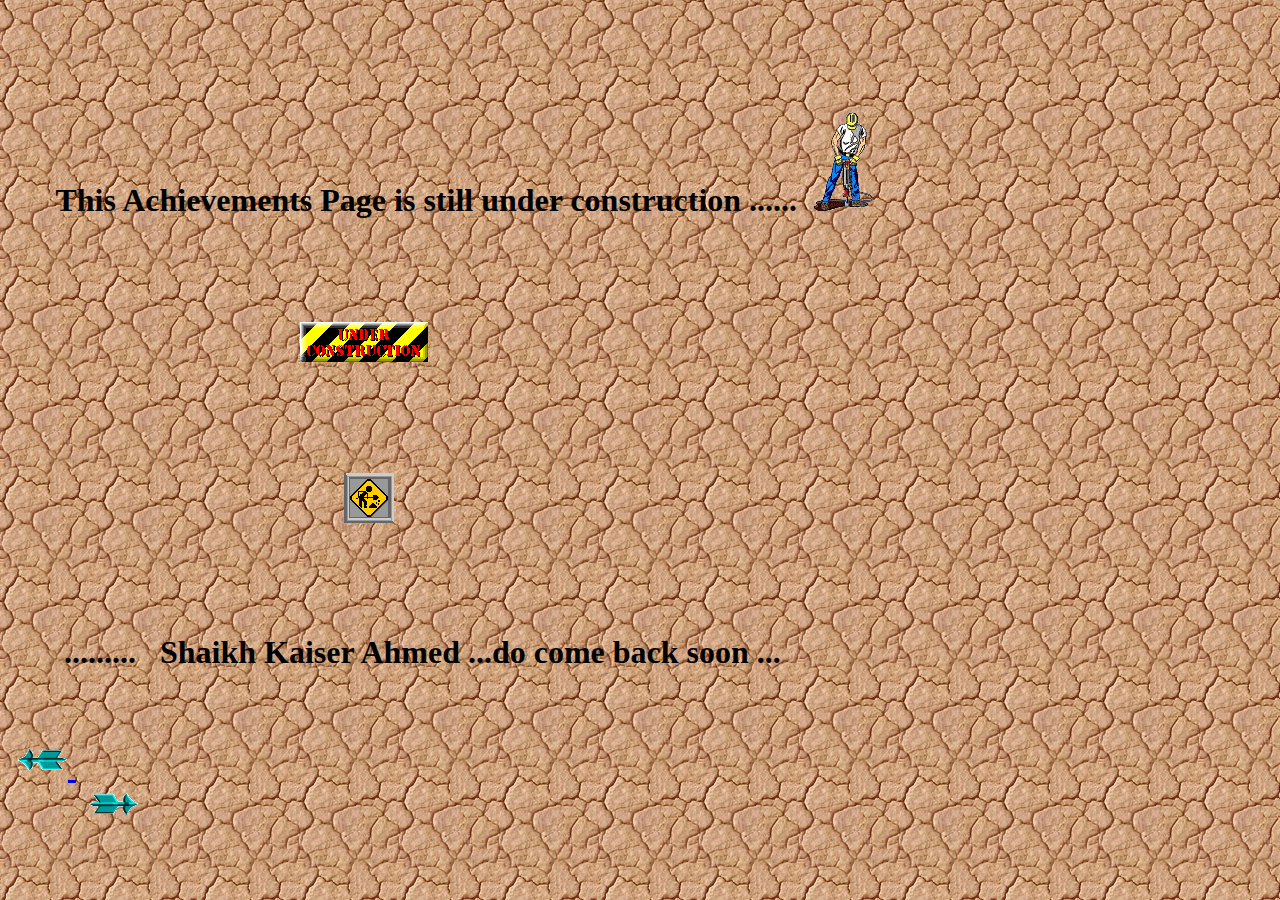
<file: achievements.html>
<html>
<head>
<meta http-equiv="Content-Language" content="en-us">
<title>Under_Construction</title>
</head>
<body background="images/BKGND25.jpg" bgproperties="fixed">
<p>&nbsp;</p>
<p>&nbsp;</p>
<p>&nbsp;</p>
<p><font size="6"><b>&nbsp;&nbsp;&nbsp;&nbsp;&nbsp; This Achievements Page is still under construction ......&nbsp;
<img border="0" src="images/undercons55.gif" width="60" height="101"></b></font></p>
<p>&nbsp;</p>
<p><font size="6"><b>&nbsp;&nbsp;&nbsp;&nbsp;&nbsp;&nbsp;&nbsp;&nbsp;&nbsp;&nbsp;&nbsp;
</b></font></p>
<p>&nbsp;&nbsp;&nbsp;&nbsp;&nbsp;&nbsp;&nbsp;&nbsp;&nbsp;&nbsp;&nbsp;&nbsp;&nbsp;&nbsp;&nbsp;&nbsp;&nbsp;&nbsp;&nbsp;&nbsp;&nbsp;&nbsp;&nbsp;&nbsp;&nbsp;&nbsp;&nbsp;&nbsp;&nbsp;&nbsp;&nbsp;&nbsp;&nbsp;&nbsp;&nbsp;&nbsp;&nbsp;&nbsp;&nbsp;&nbsp;&nbsp;&nbsp;&nbsp;&nbsp;&nbsp;&nbsp;&nbsp;&nbsp;&nbsp;&nbsp;&nbsp;&nbsp;&nbsp;&nbsp;&nbsp;&nbsp;&nbsp;&nbsp;&nbsp;&nbsp;&nbsp;&nbsp;&nbsp;&nbsp;&nbsp;&nbsp;&nbsp;&nbsp;&nbsp;&nbsp;&nbsp;&nbsp;
<font size="6"><b>
<img border="0" src="images/construc.gif" width="128" height="40">&nbsp;&nbsp;&nbsp;&nbsp;&nbsp;&nbsp;&nbsp;&nbsp;&nbsp;&nbsp;&nbsp;&nbsp;&nbsp;
</b></font></p>
<p><font size="6"><b>&nbsp; </b></font></p>
<p>&nbsp;</p>
<p><font size="6"><b>&nbsp;&nbsp;&nbsp;&nbsp;&nbsp;&nbsp;&nbsp;&nbsp;&nbsp;&nbsp;&nbsp;&nbsp;&nbsp;&nbsp;&nbsp;&nbsp;&nbsp;&nbsp;&nbsp;&nbsp;&nbsp;&nbsp;&nbsp;&nbsp;&nbsp;&nbsp;&nbsp;&nbsp;&nbsp;&nbsp;&nbsp;&nbsp;&nbsp;&nbsp;&nbsp;&nbsp;&nbsp;&nbsp;&nbsp;&nbsp;&nbsp;
<img border="0" src="images/constr_1.gif" width="50" height="50"></b></font></p>
<p><font size="6"><b>&nbsp;</b></font></p>
<p>&nbsp;</p>
<p><font size="6"><b>&nbsp;&nbsp;&nbsp;&nbsp;&nbsp;&nbsp; .........&nbsp;&nbsp; 
Shaikh Kaiser Ahmed ...do come back soon ...</b></font></p>

<p><font size="6"><b>&nbsp;&nbsp;&nbsp;&nbsp;&nbsp;&nbsp;&nbsp;&nbsp;&nbsp;&nbsp;&nbsp;&nbsp;&nbsp;&nbsp;&nbsp;&nbsp;&nbsp;&nbsp;&nbsp;&nbsp;&nbsp;&nbsp;&nbsp;&nbsp;&nbsp;&nbsp;&nbsp;&nbsp;&nbsp;&nbsp;&nbsp;&nbsp;&nbsp;&nbsp;&nbsp;&nbsp;&nbsp;&nbsp;&nbsp;&nbsp;&nbsp;&nbsp;&nbsp;
<p style="text-indent: 10px"> <a href=experience.html><img src="images/arrowl.gif" alt="arrowleft"> </a> &nbsp &nbsp &nbsp &nbsp &nbsp &nbsp &nbsp &nbsp &nbsp &nbsp &nbsp &nbsp &nbsp &nbsp &nbsp &nbsp &nbsp &nbsp &nbsp &nbsp &nbsp &nbsp &nbsp &nbsp &nbsp &nbsp &nbsp &nbsp &nbsp &nbsp &nbsp &nbsp &nbsp &nbsp &nbsp &nbsp &nbsp &nbsp &nbsp &nbsp &nbsp &nbsp &nbsp &nbsp &nbsp &nbsp &nbsp &nbsp &nbsp &nbsp &nbsp &nbsp &nbsp &nbsp &nbsp &nbsp &nbsp &nbsp &nbsp &nbsp &nbsp &nbsp &nbsp &nbsp &nbsp &nbsp &nbsp &nbsp &nbsp &nbsp &nbsp &nbsp &nbsp &nbsp &nbsp &nbsp &nbsp &nbsp &nbsp &nbsp <a href=myresume.html><img src="images/arrowr.gif" alt="arrowright"> </p>
</body>
</html>
</file>
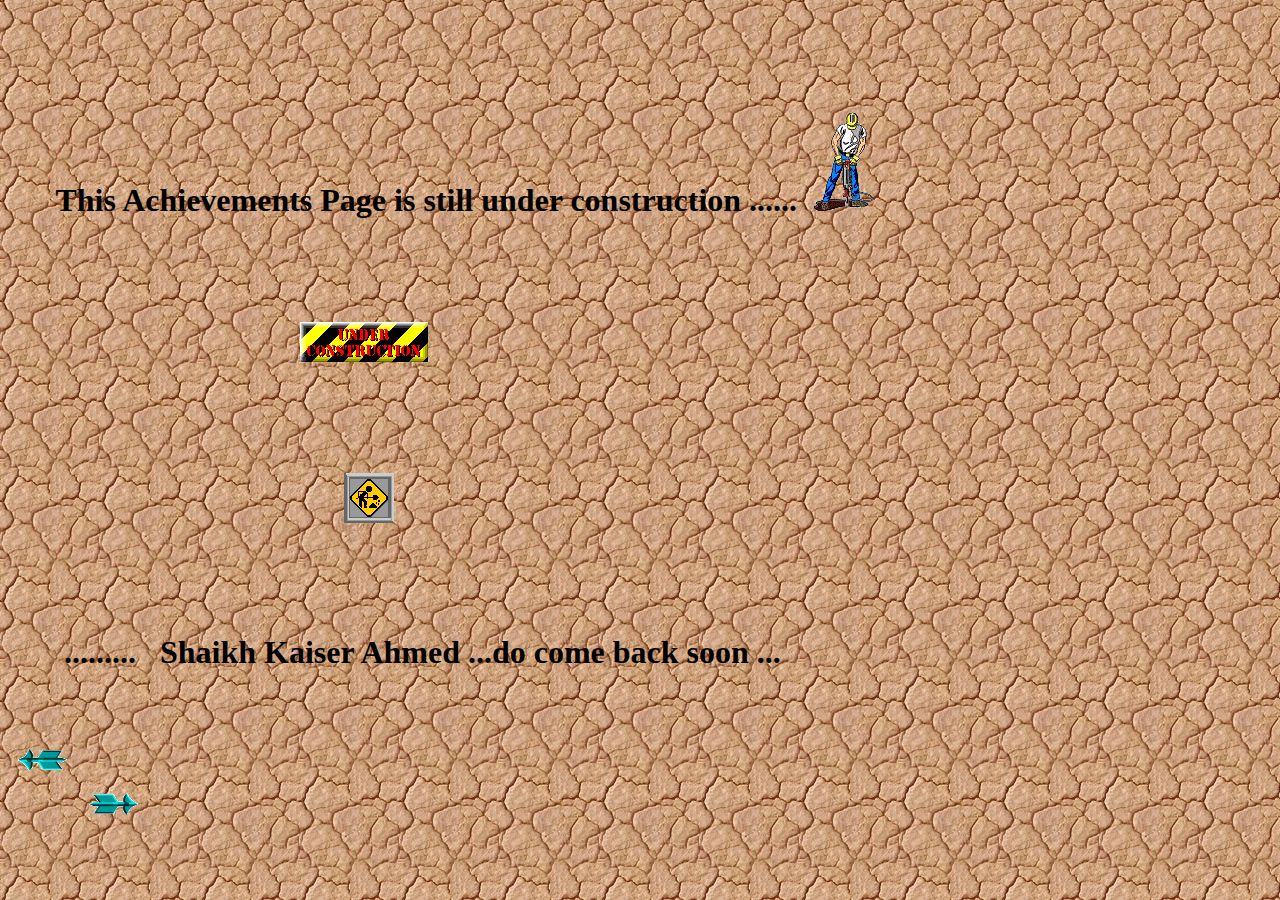
<file: achievements3.html>
<html>
<head>
<meta http-equiv="Content-Language" content="en-us">
<title>Under_Construction</title>
</head>
<body background="images/BKGND25.jpg" bgproperties="fixed">
<p>&nbsp;</p>
<p>&nbsp;</p>
<p>&nbsp;</p>
<p><font size="6"><b>&nbsp;&nbsp;&nbsp;&nbsp;&nbsp; This Achievements Page is still under construction ......&nbsp;
<img border="0" src="images/undercons55.gif" width="60" height="101"></b></font></p>
<p>&nbsp;</p>
<p><font size="6"><b>&nbsp;&nbsp;&nbsp;&nbsp;&nbsp;&nbsp;&nbsp;&nbsp;&nbsp;&nbsp;&nbsp;
</b></font></p>
<p>&nbsp;&nbsp;&nbsp;&nbsp;&nbsp;&nbsp;&nbsp;&nbsp;&nbsp;&nbsp;&nbsp;&nbsp;&nbsp;&nbsp;&nbsp;&nbsp;&nbsp;&nbsp;&nbsp;&nbsp;&nbsp;&nbsp;&nbsp;&nbsp;&nbsp;&nbsp;&nbsp;&nbsp;&nbsp;&nbsp;&nbsp;&nbsp;&nbsp;&nbsp;&nbsp;&nbsp;&nbsp;&nbsp;&nbsp;&nbsp;&nbsp;&nbsp;&nbsp;&nbsp;&nbsp;&nbsp;&nbsp;&nbsp;&nbsp;&nbsp;&nbsp;&nbsp;&nbsp;&nbsp;&nbsp;&nbsp;&nbsp;&nbsp;&nbsp;&nbsp;&nbsp;&nbsp;&nbsp;&nbsp;&nbsp;&nbsp;&nbsp;&nbsp;&nbsp;&nbsp;&nbsp;&nbsp;
<font size="6"><b>
<img border="0" src="images/construc.gif" width="128" height="40">&nbsp;&nbsp;&nbsp;&nbsp;&nbsp;&nbsp;&nbsp;&nbsp;&nbsp;&nbsp;&nbsp;&nbsp;&nbsp;
</b></font></p>
<p><font size="6"><b>&nbsp; </b></font></p>
<p>&nbsp;</p>
<p><font size="6"><b>&nbsp;&nbsp;&nbsp;&nbsp;&nbsp;&nbsp;&nbsp;&nbsp;&nbsp;&nbsp;&nbsp;&nbsp;&nbsp;&nbsp;&nbsp;&nbsp;&nbsp;&nbsp;&nbsp;&nbsp;&nbsp;&nbsp;&nbsp;&nbsp;&nbsp;&nbsp;&nbsp;&nbsp;&nbsp;&nbsp;&nbsp;&nbsp;&nbsp;&nbsp;&nbsp;&nbsp;&nbsp;&nbsp;&nbsp;&nbsp;&nbsp;
<img border="0" src="images/constr_1.gif" width="50" height="50"></b></font></p>
<p><font size="6"><b>&nbsp;</b></font></p>
<p>&nbsp;</p>
<p><font size="6"><b>&nbsp;&nbsp;&nbsp;&nbsp;&nbsp;&nbsp; .........&nbsp;&nbsp; 
Shaikh Kaiser Ahmed ...do come back soon ...</b></font></p>

<p><font size="6"><b>&nbsp;&nbsp;&nbsp;&nbsp;&nbsp;&nbsp;&nbsp;&nbsp;&nbsp;&nbsp;&nbsp;&nbsp;&nbsp;&nbsp;&nbsp;&nbsp;&nbsp;&nbsp;&nbsp;&nbsp;&nbsp;&nbsp;&nbsp;&nbsp;&nbsp;&nbsp;&nbsp;&nbsp;&nbsp;&nbsp;&nbsp;&nbsp;&nbsp;&nbsp;&nbsp;&nbsp;&nbsp;&nbsp;&nbsp;&nbsp;&nbsp;&nbsp;&nbsp;
<p style="text-indent: 10px"><a href=experience.html><img src="images/arrowl.gif" alt="arrowleft"></a>&nbsp &nbsp &nbsp &nbsp &nbsp &nbsp &nbsp &nbsp &nbsp &nbsp &nbsp &nbsp &nbsp &nbsp &nbsp &nbsp &nbsp &nbsp &nbsp &nbsp &nbsp &nbsp &nbsp &nbsp &nbsp &nbsp &nbsp &nbsp &nbsp &nbsp &nbsp &nbsp &nbsp &nbsp &nbsp &nbsp &nbsp &nbsp &nbsp &nbsp &nbsp &nbsp &nbsp &nbsp &nbsp &nbsp &nbsp &nbsp &nbsp &nbsp &nbsp &nbsp &nbsp &nbsp &nbsp &nbsp &nbsp &nbsp &nbsp &nbsp &nbsp &nbsp &nbsp &nbsp &nbsp &nbsp &nbsp &nbsp &nbsp &nbsp &nbsp &nbsp &nbsp &nbsp &nbsp &nbsp &nbsp &nbsp &nbsp &nbsp <a href=myresume.html><img src="images/arrowr.gif" alt="arrowright"> </p>
</body>
</html>
</file>
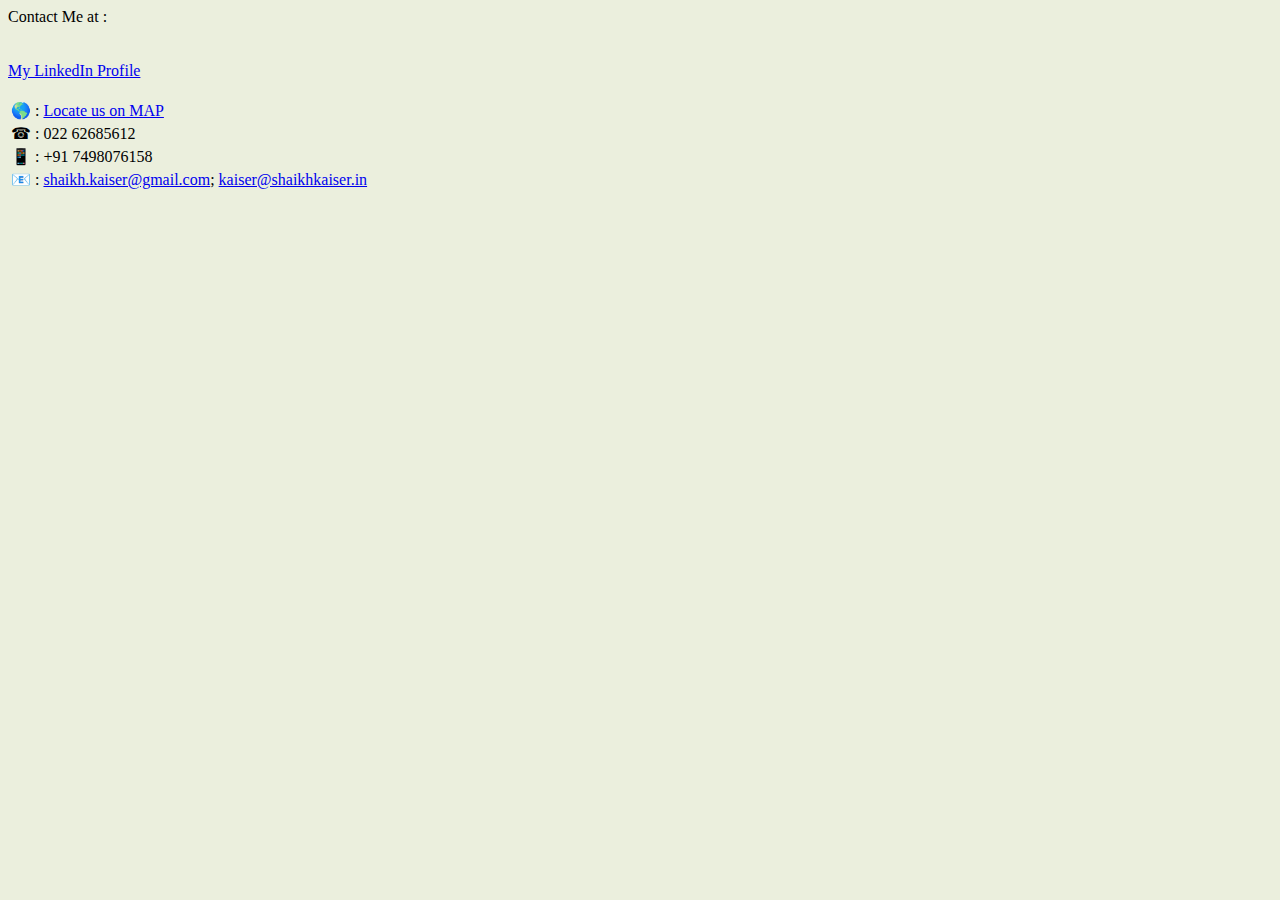
<file: contactus.html>
<!DOCTYPE html>
<html lang="en">
<head>
    <meta charset="UTF-8">
       <meta name="viewport" content="width=device-width, initial-scale=1.0">
    <title>Contact_Page</title>
    <!-- <link rel="stylesheet" href="css/mystyle.css"> -->
</head>
<body style="background-color : #ebefdd";
<body>
    Contact Me at :<br>
    <br>
    <br>
    <a href=https://www.linkedin.com/in/shaikhkaiser/ >My LinkedIn Profile</a><br>
    <table>
    <tr>
    <td>🌎</td>
    <td>: <a href=https://www.google.com/maps/place/Navratna+CHS+jeevan+aanand+sanstha+(shelter+)/@19.0821969,72.8445894,15z/data=!4m5!3m4!1s0x0:0x18ec826597fd9abb!8m2!3d19.0821969!4d72.8445894>Locate us on MAP</a></td>
    </tr>
    <tr>
    <td>☎</td>
    <td>: 022 62685612<br></td>
    </tr>
    <tr>
    <td>📱</td>
    <td>: +91 7498076158<br></td>
    </tr>
    <tr>
    <td>📧</td>
    <td>: <a href=mailto:shaikh.kaiser@gmail.com>shaikh.kaiser@gmail.com</a>; <a href=mailto:kaiser@shaikhkaiser.in>kaiser@shaikhkaiser.in</a> <br></td>
    </tr>
    <br>            
</body>
</html>


   
   
   
   
   
   
   
   
   
   
   
   
   
   
   
   
   
   
   
   
   
   
   
   
   
   
   
   
</body>
</html>
</file>
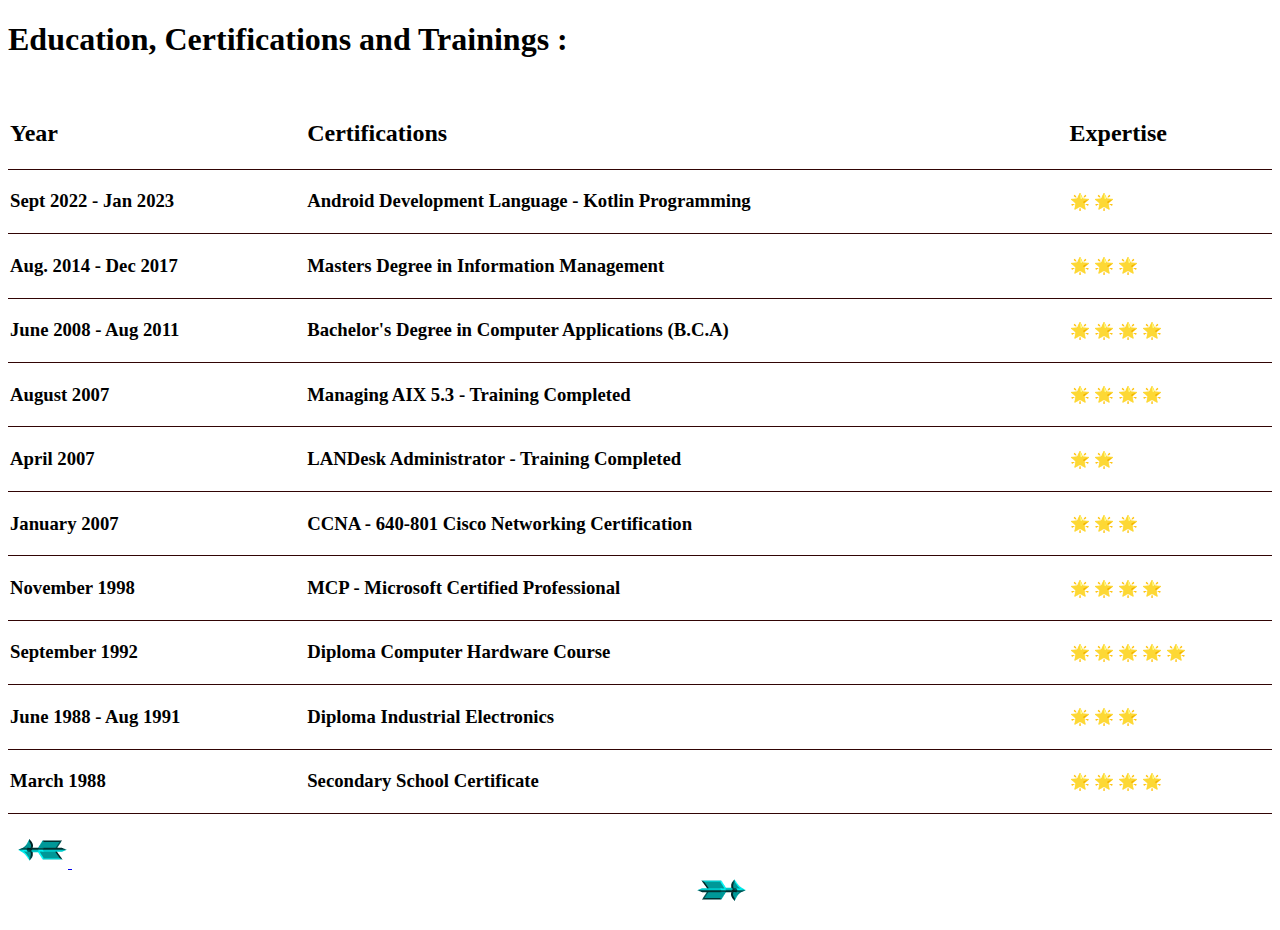
<file: education.html>
<!DOCTYPE html>
<html>
  <title>Education_Page</title>
<head>
<style>
table {
  border-collapse: collapse;
  width: 100%;
}
th,td {
  padding: 2px;
  text-align: left;
  border-bottom: 1px solid rgb(49,4,4);
}
tr {
  border-bottom: 1px solid rgb(49, 4, 4);
}
tr:hover {background-color: #a49c76;}
</style>
</head>
<body>

<h1>Education, Certifications and Trainings : </h1>
<table>
    <br>
    <tr>
    <th><h2>Year</h2></th>
    <th><h2>Certifications</h2></th>
    <th><h2>Expertise</h2></th></th>
    </tr>
    <tr>
    <td>
      <h3>Sept 2022 - Jan 2023</h3>  
    </td>
    <td>
        <h3>Android Development Language - Kotlin Programming
    </td>
    <td>🌟 🌟 </td>
    </tr>
    <tr>
    <td>
        <h3>Aug. 2014 - Dec 2017</h3>  
      </td>
      <td>
          <h3>Masters Degree in Information Management</h3>
      </td>
      <td>🌟 🌟 🌟</td>
    </tr>
    <tr>
      <td>
        <h3>June 2008 - Aug 2011 </h3>  
      </td>
      <td>
          <h3>Bachelor's Degree in Computer Applications (B.C.A)
      </td>
      <td>🌟 🌟 🌟 🌟</td>
    </tr>
    <tr>
        <td>
            <h3>August 2007 </h3>  
          </td>
          <td>
              <h3>Managing AIX 5.3 - Training Completed</h3>
          </td>
          <td>🌟 🌟 🌟 🌟</td>
    </tr>
      <tr>
        <td>
            <h3>April 2007 </h3>  
          </td>
          <td>
              <h3> LANDesk Administrator - Training Completed
          </td>
          <td>🌟 🌟 </td>
      </tr>
      <tr>
        <td>
            <h3>January 2007</h3>  
          </td>
          <td>
              <h3>CCNA - 640-801 Cisco Networking Certification
          </td>
          <td>🌟 🌟 🌟 </td>
      </tr>
      <tr>
        <td>
            <h3>November 1998</h3>  
          </td>
          <td>
              <h3>MCP - Microsoft Certified Professional</h3>
          </td>
          <td>🌟 🌟 🌟 🌟 </td>
      </tr>
      <tr>
        <td>
            <h3>September 1992</h3>  
          </td>
          <td>
              <h3>Diploma Computer Hardware Course</h3>
          </td>
          <td>🌟 🌟 🌟 🌟 🌟</td>
      </tr>
      <tr>
        <td>
            <h3>June 1988 - Aug 1991</h3>  
          </td>
          <td>
              <h3>Diploma Industrial Electronics</h3>
          </td>
          <td>🌟 🌟 🌟 </td>
      </tr>
      <tr>
        <td>
            <h3>March 1988</h3>  
          </td>
          <td>
              <h3>Secondary School Certificate</h3>
          </td>
          <td>🌟 🌟 🌟 🌟 </td>
      </tr>
</table>
<p style="text-indent: 10px"> <a href=intro.html><img src="images/arrowl.gif" alt="arrowleft"> </a> &nbsp &nbsp &nbsp &nbsp &nbsp &nbsp &nbsp &nbsp &nbsp &nbsp &nbsp &nbsp &nbsp &nbsp &nbsp &nbsp &nbsp &nbsp &nbsp &nbsp &nbsp &nbsp &nbsp &nbsp &nbsp &nbsp &nbsp &nbsp &nbsp &nbsp &nbsp &nbsp &nbsp &nbsp &nbsp &nbsp &nbsp &nbsp &nbsp &nbsp &nbsp &nbsp &nbsp &nbsp &nbsp &nbsp &nbsp &nbsp &nbsp &nbsp &nbsp &nbsp &nbsp &nbsp &nbsp &nbsp &nbsp &nbsp &nbsp &nbsp &nbsp &nbsp &nbsp &nbsp &nbsp &nbsp &nbsp &nbsp &nbsp &nbsp &nbsp &nbsp &nbsp &nbsp &nbsp &nbsp &nbsp &nbsp &nbsp &nbsp &nbsp &nbsp &nbsp &nbsp &nbsp &nbsp &nbsp &nbsp &nbsp &nbsp &nbsp &nbsp &nbsp &nbsp &nbsp &nbsp &nbsp &nbsp &nbsp &nbsp &nbsp &nbsp &nbsp &nbsp &nbsp &nbsp &nbsp &nbsp &nbsp &nbsp &nbsp &nbsp &nbsp &nbsp &nbsp &nbsp &nbsp &nbsp &nbsp &nbsp &nbsp &nbsp &nbsp &nbsp &nbsp &nbsp &nbsp &nbsp &nbsp &nbsp &nbsp &nbsp &nbsp &nbsp &nbsp &nbsp &nbsp &nbsp &nbsp &nbsp &nbsp &nbsp &nbsp &nbsp &nbsp &nbsp &nbsp &nbsp &nbsp &nbsp &nbsp &nbsp &nbsp &nbsp &nbsp &nbsp &nbsp &nbsp &nbsp &nbsp &nbsp &nbsp &nbsp &nbsp &nbsp &nbsp &nbsp &nbsp &nbsp &nbsp &nbsp &nbsp &nbsp &nbsp &nbsp &nbsp &nbsp &nbsp &nbsp &nbsp &nbsp &nbsp &nbsp &nbsp &nbsp &nbsp &nbsp &nbsp &nbsp &nbsp &nbsp &nbsp &nbsp &nbsp &nbsp &nbsp &nbsp &nbsp &nbsp &nbsp &nbsp &nbsp &nbsp &nbsp &nbsp &nbsp &nbsp &nbsp &nbsp &nbsp &nbsp &nbsp &nbsp &nbsp &nbsp &nbsp &nbsp &nbsp &nbsp &nbsp &nbsp &nbsp &nbsp &nbsp &nbsp &nbsp &nbsp &nbsp &nbsp &nbsp &nbsp &nbsp &nbsp &nbsp &nbsp &nbsp <a href=experience.html><img src="images/arrowr.gif" alt="arrowright"> </p>
</body>
</html>
</file>
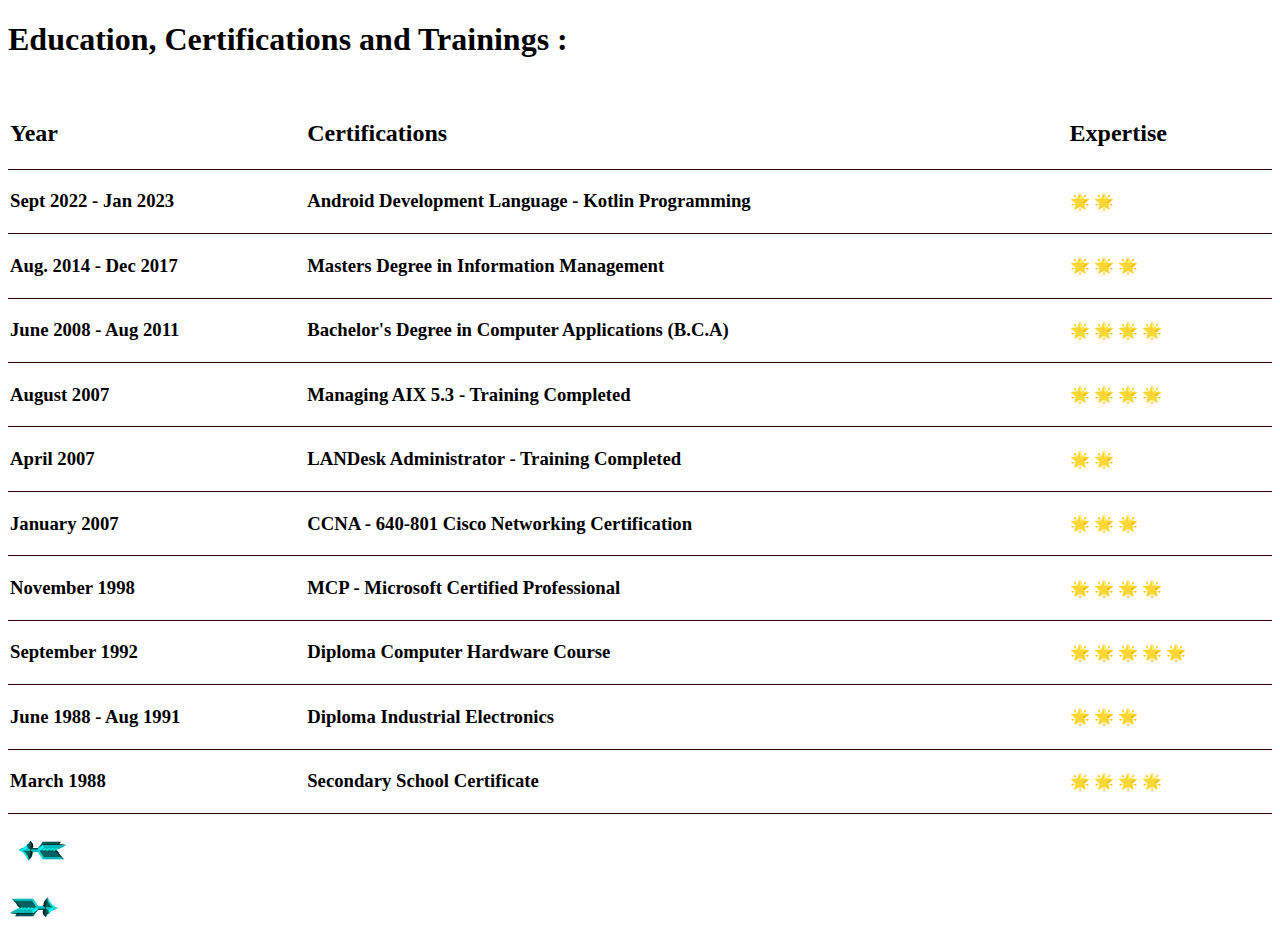
<file: education_old.html>
<!DOCTYPE html>
<html>
  <title>Education_Page</title>
<head>
<style>
table {
  border-collapse: collapse;
  width: 100%;
}
th,td {
  padding: 2px;
  text-align: left;
  border-bottom: 1px solid rgb(49,4,4);
}
tr {
  border-bottom: 1px solid rgb(49, 4, 4);
}
tr:hover {background-color: #a49c76;}
</style>
</head>
<body>

<h1>Education, Certifications and Trainings : </h1>
<table>
    <br>
    <tr>
    <th><h2>Year</h2></th>
    <th><h2>Certifications</h2></th>
    <th><h2>Expertise</h2></th></th>
    </tr>
    <tr>
    <td>
      <h3>Sept 2022 - Jan 2023</h3>  
    </td>
    <td>
        <h3>Android Development Language - Kotlin Programming
    </td>
    <td>🌟 🌟 </td>
    </tr>
    <tr>
    <td>
        <h3>Aug. 2014 - Dec 2017</h3>  
      </td>
      <td>
          <h3>Masters Degree in Information Management</h3>
      </td>
      <td>🌟 🌟 🌟</td>
    </tr>
    <tr>
      <td>
        <h3>June 2008 - Aug 2011 </h3>  
      </td>
      <td>
          <h3>Bachelor's Degree in Computer Applications (B.C.A)
      </td>
      <td>🌟 🌟 🌟 🌟</td>
    </tr>
    <tr>
        <td>
            <h3>August 2007 </h3>  
          </td>
          <td>
              <h3>Managing AIX 5.3 - Training Completed</h3>
          </td>
          <td>🌟 🌟 🌟 🌟</td>
    </tr>
      <tr>
        <td>
            <h3>April 2007 </h3>  
          </td>
          <td>
              <h3> LANDesk Administrator - Training Completed
          </td>
          <td>🌟 🌟 </td>
      </tr>
      <tr>
        <td>
            <h3>January 2007</h3>  
          </td>
          <td>
              <h3>CCNA - 640-801 Cisco Networking Certification
          </td>
          <td>🌟 🌟 🌟 </td>
      </tr>
      <tr>
        <td>
            <h3>November 1998</h3>  
          </td>
          <td>
              <h3>MCP - Microsoft Certified Professional</h3>
          </td>
          <td>🌟 🌟 🌟 🌟 </td>
      </tr>
      <tr>
        <td>
            <h3>September 1992</h3>  
          </td>
          <td>
              <h3>Diploma Computer Hardware Course</h3>
          </td>
          <td>🌟 🌟 🌟 🌟 🌟</td>
      </tr>
      <tr>
        <td>
            <h3>June 1988 - Aug 1991</h3>  
          </td>
          <td>
              <h3>Diploma Industrial Electronics</h3>
          </td>
          <td>🌟 🌟 🌟 </td>
      </tr>
      <tr>
        <td>
            <h3>March 1988</h3>  
          </td>
          <td>
              <h3>Secondary School Certificate</h3>
          </td>
          <td>🌟 🌟 🌟 🌟 </td>
      </tr>
</table>
<p style="text-indent: 10px"><a href=intro.html><img src="images/arrowl.gif" alt="arrowleft"></a>&nbsp;&nbsp;&nbsp;&nbsp;&nbsp;&nbsp;&nbsp;&nbsp;&nbsp;&nbsp;&nbsp;&nbsp;&nbsp;&nbsp;&nbsp;&nbsp;&nbsp;&nbsp;&nbsp;&nbsp;&nbsp;&nbsp;&nbsp;&nbsp;&nbsp;&nbsp;&nbsp;&nbsp;&nbsp;&nbsp;&nbsp;&nbsp;&nbsp;&nbsp;&nbsp;&nbsp;&nbsp;&nbsp;&nbsp;&nbsp;&nbsp;&nbsp;&nbsp;&nbsp;&nbsp;&nbsp;&nbsp;&nbsp;&nbsp;&nbsp;&nbsp;&nbsp;&nbsp;&nbsp;&nbsp;&nbsp;&nbsp;&nbsp;&nbsp;&nbsp;&nbsp;&nbsp;&nbsp;&nbsp;&nbsp;&nbsp;&nbsp;&nbsp;&nbsp;&nbsp;&nbsp;&nbsp;&nbsp;&nbsp;&nbsp;&nbsp;&nbsp;&nbsp;&nbsp;&nbsp;&nbsp;&nbsp;&nbsp;&nbsp;&nbsp;&nbsp;&nbsp;&nbsp;&nbsp;&nbsp;&nbsp;&nbsp;&nbsp;&nbsp;&nbsp;&nbsp;&nbsp;&nbsp;&nbsp;&nbsp;&nbsp;&nbsp;&nbsp;&nbsp;&nbsp;&nbsp;&nbsp;&nbsp;&nbsp;&nbsp;&nbsp;&nbsp;&nbsp;&nbsp;&nbsp;&nbsp;&nbsp;&nbsp;&nbsp;&nbsp;&nbsp;&nbsp;&nbsp;&nbsp;&nbsp;&nbsp;&nbsp;&nbsp;&nbsp;&nbsp;&nbsp;&nbsp;&nbsp;&nbsp;&nbsp;&nbsp;&nbsp;&nbsp;&nbsp;&nbsp;&nbsp;&nbsp;&nbsp;&nbsp;&nbsp;&nbsp;&nbsp;&nbsp;&nbsp;&nbsp;&nbsp;&nbsp;&nbsp;&nbsp;&nbsp;&nbsp;&nbsp;&nbsp;&nbsp;&nbsp;&nbsp;&nbsp;&nbsp;&nbsp;&nbsp;&nbsp;&nbsp;&nbsp;&nbsp;&nbsp;&nbsp;&nbsp;&nbsp;&nbsp;&nbsp;&nbsp;&nbsp;&nbsp;&nbsp;&nbsp;&nbsp;&nbsp;&nbsp;&nbsp;&nbsp;&nbsp;&nbsp;&nbsp;&nbsp;&nbsp;&nbsp;&nbsp;&nbsp;&nbsp;&nbsp;&nbsp;&nbsp;&nbsp;&nbsp;&nbsp;&nbsp;&nbsp;&nbsp;&nbsp;&nbsp;&nbsp;&nbsp;&nbsp;&nbsp;&nbsp;&nbsp;&nbsp;&nbsp;&nbsp;&nbsp;&nbsp;&nbsp;&nbsp;&nbsp;&nbsp;&nbsp;&nbsp;&nbsp;&nbsp;&nbsp;&nbsp;&nbsp;&nbsp;&nbsp;&nbsp;&nbsp;&nbsp;&nbsp;&nbsp;&nbsp;&nbsp;&nbsp;&nbsp;&nbsp;&nbsp;&nbsp;&nbsp;&nbsp;&nbsp;&nbsp;&nbsp;&nbsp;&nbsp;&nbsp;&nbsp;&nbsp;&nbsp;&nbsp;&nbsp;&nbsp;&nbsp;&nbsp;&nbsp;&nbsp;&nbsp;&nbsp;&nbsp;&nbsp;&nbsp;&nbsp;&nbsp;&nbsp;&nbsp;&nbsp;&nbsp;&nbsp;&nbsp;&nbsp;&nbsp;&nbsp;&nbsp;&nbsp;&nbsp;&nbsp;&nbsp;&nbsp;&nbsp;&nbsp;&nbsp;&nbsp;&nbsp;&nbsp;&nbsp;&nbsp;&nbsp;&nbsp;&nbsp;&nbsp;&nbsp;&nbsp;&nbsp;&nbsp;&nbsp;&nbsp;&nbsp;&nbsp;&nbsp;&nbsp;&nbsp;&nbsp;&nbsp;&nbsp;&nbsp;&nbsp;&nbsp;&nbsp;&nbsp;&nbsp;&nbsp;&nbsp;&nbsp;&nbsp;&nbsp;&nbsp;&nbsp;&nbsp;&nbsp;&nbsp;&nbsp;&nbsp;&nbsp;&nbsp;&nbsp;&nbsp;&nbsp;&nbsp;&nbsp;&nbsp;&nbsp;&nbsp;&nbsp;&nbsp;&nbsp;&nbsp;&nbsp;&nbsp;&nbsp;&nbsp;&nbsp;&nbsp;&nbsp;&nbsp;&nbsp;&nbsp;&nbsp;&nbsp;&nbsp;&nbsp;&nbsp;&nbsp;&nbsp;&nbsp;&nbsp;&nbsp;&nbsp;&nbsp;&nbsp;&nbsp;&nbsp;&nbsp;&nbsp;&nbsp;&nbsp;&nbsp;&nbsp;&nbsp;&nbsp;&nbsp;&nbsp;&nbsp;&nbsp;&nbsp;&nbsp;&nbsp;&nbsp;&nbsp;&nbsp;&nbsp;&nbsp;&nbsp;&nbsp;&nbsp;&nbsp;&nbsp;&nbsp;&nbsp;&nbsp;&nbsp;&nbsp;&nbsp;&nbsp;&nbsp;&nbsp;&nbsp;&nbsp;&nbsp;&nbsp;&nbsp;&nbsp;&nbsp;&nbsp;&nbsp;&nbsp;&nbsp;&nbsp;&nbsp;&nbsp;&nbsp;&nbsp;&nbsp;&nbsp;&nbsp;&nbsp;&nbsp;&nbsp;&nbsp;&nbsp;&nbsp;&nbsp;&nbsp;&nbsp;&nbsp;&nbsp;&nbsp;&nbsp;&nbsp;&nbsp;&nbsp;&nbsp;&nbsp;&nbsp;&nbsp;&nbsp;&nbsp;&nbsp;&nbsp;&nbsp;&nbsp;&nbsp;&nbsp;&nbsp;&nbsp;&nbsp;&nbsp;&nbsp;&nbsp;&nbsp;&nbsp;&nbsp;&nbsp;&nbsp;&nbsp;&nbsp;&nbsp;&nbsp;&nbsp;&nbsp;&nbsp;&nbsp;&nbsp;&nbsp;&nbsp;&nbsp;&nbsp;&nbsp;&nbsp;<a href=experience.html><img src="images/arrowr.gif" alt="arrowright"> </p>
</body>
</html>
</file>
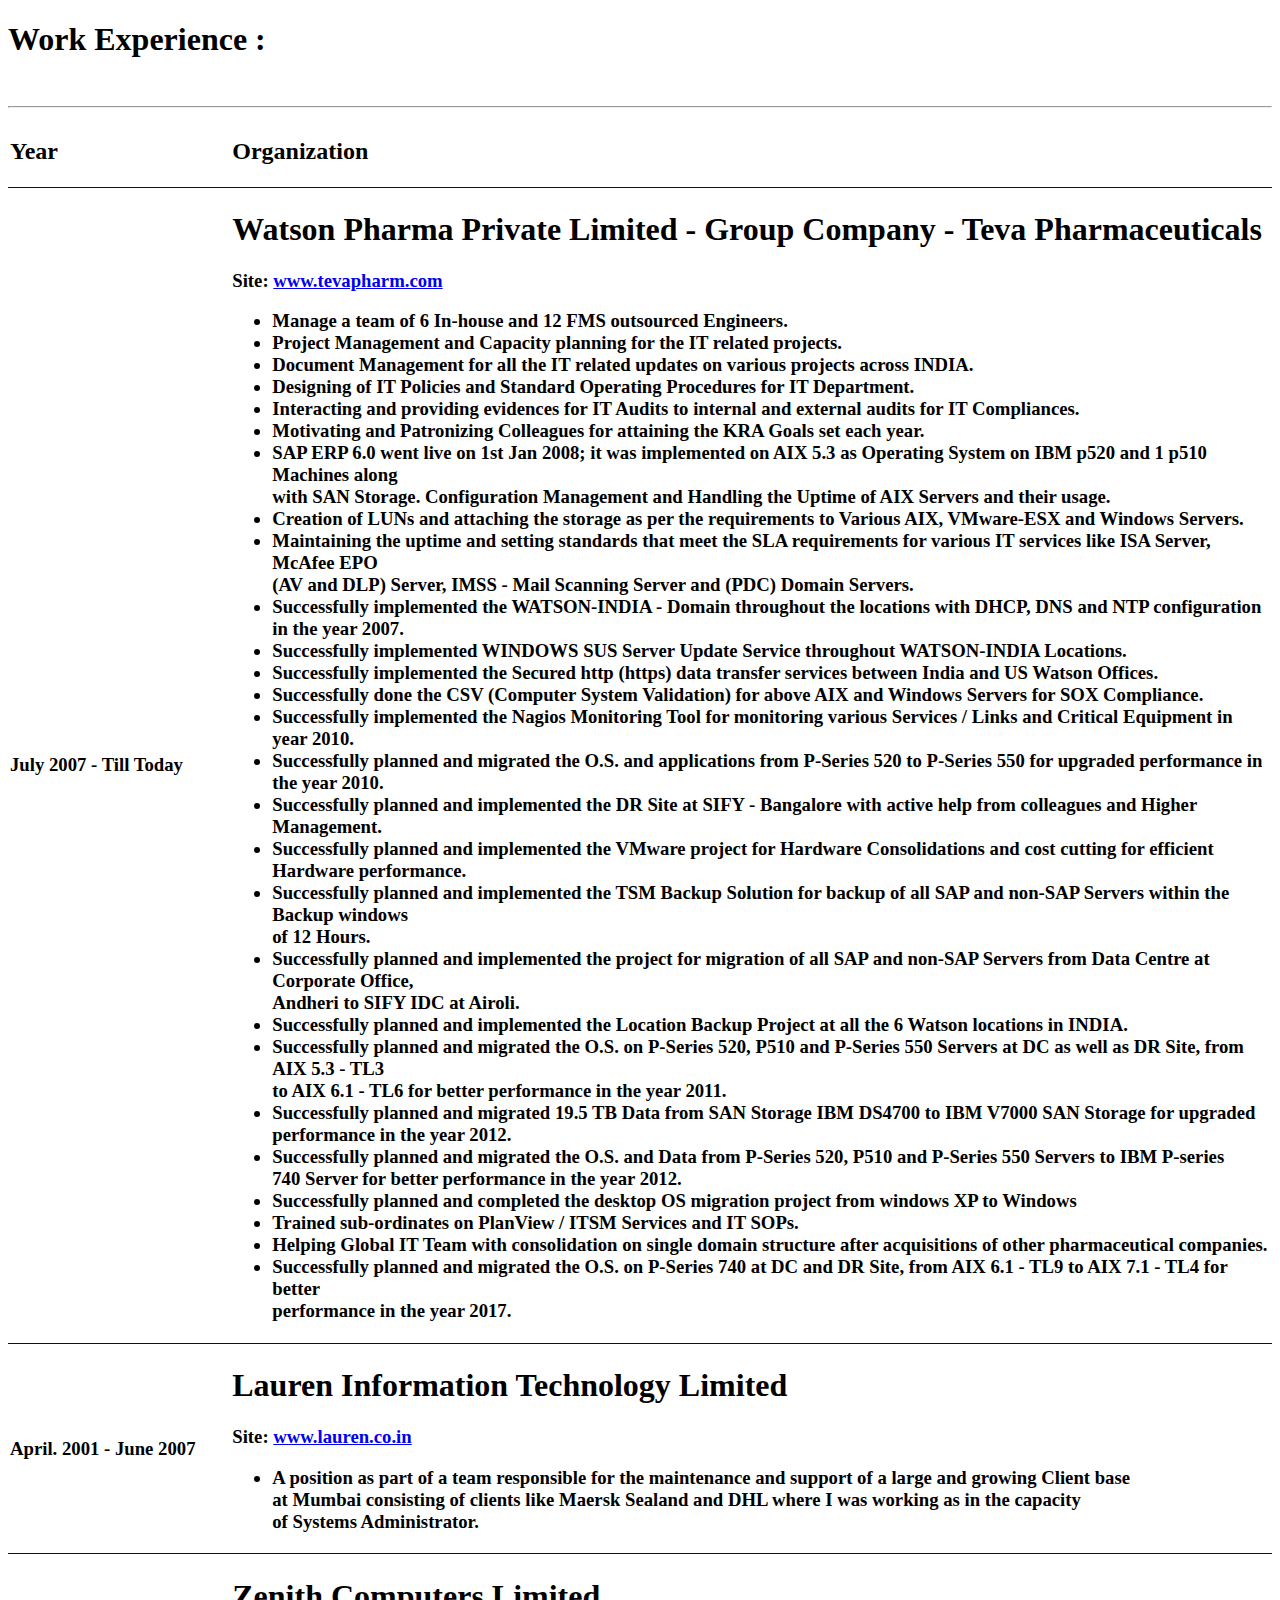
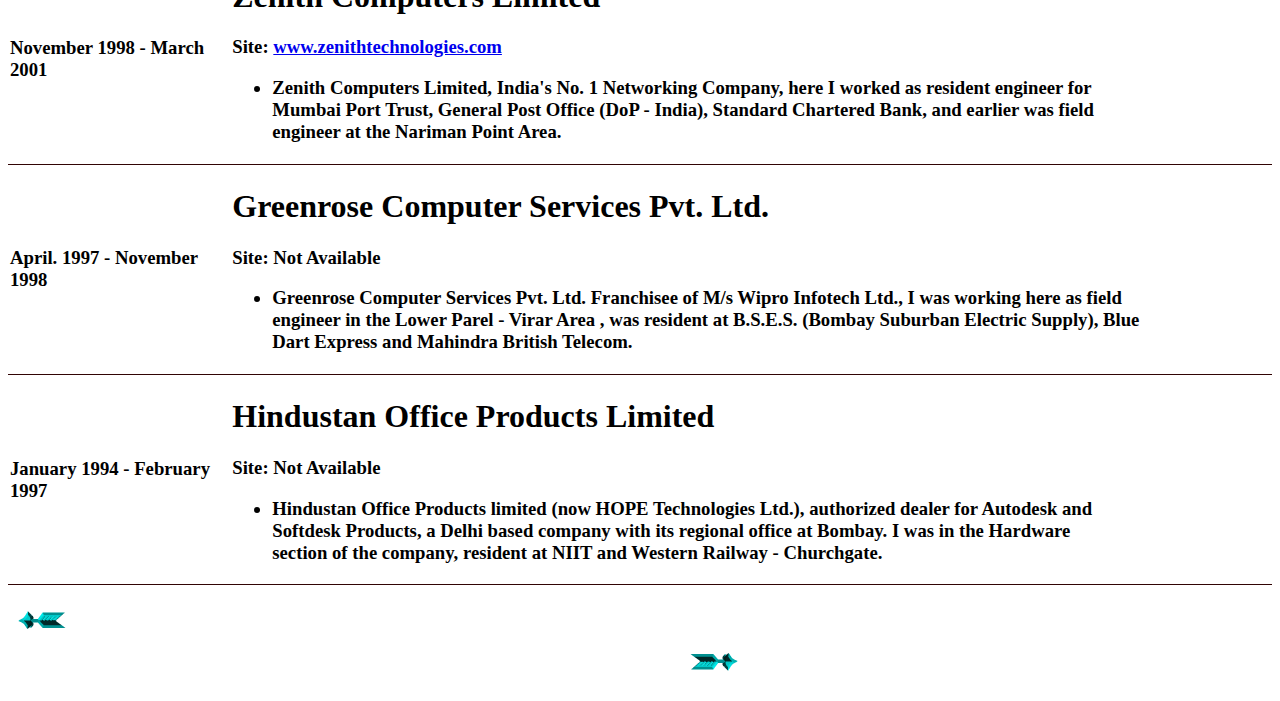
<file: experience.html>
<!DOCTYPE html>
<html>
    <title>Experience_Page</title>
<head>
<style>
table {
  border-collapse: collapse;
  width: 100%;
}
th,td {
  padding: 2px;
  text-align: left;
  border-bottom: 1px solid rgb(49,4,4);
}
tr {
  border-bottom: 1px solid rgb(49, 4, 4);
}
tr:hover {background-color: #a49c76;}
</style>
</head>
<body>
<h1>Work Experience : </h1>
<table>
    <br>
    <tr>
    <th><h2>Year</h2></th>
    <th><h2>Organization</h2></th>
    </tr>
    <tr>
    <td>
      <h3>July 2007 - Till Today</h3>  
    </td>
    <td>
        <h1>Watson Pharma Private Limited - Group Company - Teva Pharmaceuticals </h1>
        <h3>Site: <a href=http://www.tevapharm.com/ >www.tevapharm.com</a><br></h3>
        <p><h3>
            <ul>
            <li>Manage a team of 6 In-house and 12 FMS outsourced Engineers.</li>
            <li>Project Management and Capacity planning for the IT related projects.</li>   
            <li>Document Management for all the IT related updates on various projects across INDIA.</li>
            <li>Designing of IT Policies and Standard Operating Procedures for IT Department.</li>
            <li>Interacting and providing evidences for IT Audits to internal and external audits for IT Compliances.</li>
            <li>Motivating and Patronizing Colleagues for attaining the KRA Goals set each year.</li>
            <li>SAP ERP 6.0 went live on 1st Jan 2008; it was implemented on AIX 5.3 as Operating System on IBM p520
                and 1 p510 Machines along <br>with SAN Storage. Configuration Management and Handling the Uptime of
                AIX Servers and their usage.</li>
            <li>Creation of LUNs and attaching the storage as per the requirements to Various AIX, VMware-ESX and
                Windows Servers.</li>
            <li>Maintaining the uptime and setting standards that meet the SLA requirements for various IT services like
                ISA Server, McAfee EPO <br> (AV and DLP) Server, IMSS - Mail Scanning Server and (PDC) Domain Servers.</li>
            <li>Successfully implemented the WATSON-INDIA - Domain throughout the locations with DHCP, DNS
                and NTP configuration in the year 2007.      </li>
            <li>Successfully implemented WINDOWS SUS Server Update Service throughout WATSON-INDIA Locations.      </li>
            <li>Successfully implemented the Secured http (https) data transfer services between India and US Watson
                Offices.      </li>
            <li>Successfully done the CSV (Computer System Validation) for above AIX and Windows Servers for SOX
                Compliance.      </li>
            <li>Successfully implemented the Nagios Monitoring Tool for monitoring various Services / Links and
                Critical Equipment in year 2010.      </li>
            <li>Successfully planned and migrated the O.S. and applications from P-Series 520 to P-Series 550 for
                upgraded performance in the year 2010.      </li>
            <li>Successfully planned and implemented the DR Site at SIFY - Bangalore with active help from
                colleagues and Higher Management.      </li>
            <li>Successfully planned and implemented the VMware project for Hardware Consolidations and cost cutting
                for efficient Hardware performance.      </li>
            <li>Successfully planned and implemented the TSM Backup Solution for backup of all SAP and non-SAP
                Servers within the Backup windows <br>of 12 Hours.      </li>
            <li>Successfully planned and implemented the project for migration of all SAP and non-SAP Servers from
                Data Centre at Corporate Office,<br> Andheri to SIFY IDC at Airoli.      </li>
            <li>Successfully planned and implemented the Location Backup Project at all the 6 Watson locations in
                INDIA.     </li>
            <li>Successfully planned and migrated the O.S. on P-Series 520, P510 and P-Series 550 Servers at DC as
                well as DR Site, from AIX 5.3 - TL3 <br>to AIX 6.1 - TL6 for better performance in the year 2011.      </li>
            <li>Successfully planned and migrated 19.5 TB Data from SAN Storage IBM DS4700 to IBM V7000 SAN
                Storage for upgraded <br>performance in the year 2012.      </li>
            <li>Successfully planned and migrated the O.S. and Data from P-Series 520, P510 and P-Series 550
                Servers to IBM P-series <br>740 Server for better performance in the year 2012.      </li>
            <li>Successfully planned and completed the desktop OS migration project from windows XP to Windows</li>
            <li>Trained sub-ordinates on PlanView / ITSM Services and IT SOPs.</li>
            <li>Helping Global IT Team with consolidation on single domain structure after acquisitions of other
                pharmaceutical companies.      </li>
            <li>Successfully planned and migrated the O.S. on P-Series 740 at DC and DR Site, from AIX 6.1 - TL9 to
                AIX 7.1 - TL4 for better <br> performance in the year 2017.      </li></h3>
           </ul>
        </p>
    </td>
    </tr>
    <tr>
    <td>
        <h3>April. 2001 - June 2007</h3>  
      </td>
      <td>
        <h1>Lauren Information Technology Limited</h1>
        <h3>Site: <a href=http://www.lauren.co.in/ >www.lauren.co.in</a><br></h3>
            <p><h3>
                <ul>
                    <li>A position as part of a team responsible for the maintenance and support of a large and growing Client base <br> at Mumbai consisting of clients like Maersk Sealand and DHL where I was working as in the capacity <br>of Systems Administrator.</li>
                </ul>
            </h3></p>
      </td>
      <tr>
        <hr>
        <tr>
            <td>
                <h3>November 1998 - March 2001</h3>  
              </td>
              <td>
                <h1>Zenith Computers Limited</h1>
                <h3>Site: <a href=http://www.zenithtechnologies.com/ >www.zenithtechnologies.com</a><br></h3>
                    <p><h3>
                        <ul>
                            <li>Zenith Computers Limited, India's No. 1 Networking Company, here I worked as resident engineer for<br>
                                Mumbai Port Trust, General Post Office (DoP - India), Standard Chartered Bank, and earlier was field <br>engineer at the Nariman Point Area.</li>
                        </ul>
                    </h3></p>
              </td>
              <tr>

                <tr>
                    <td>
                        <h3>April. 1997 - November 1998</h3>  
                      </td>
                      <td>
                        <h1>Greenrose Computer Services Pvt. Ltd.</h1>
                        <h3>Site: Not Available<br></h3>
                            <p><h3>
                                <ul>
                                    <li>Greenrose Computer Services Pvt. Ltd. Franchisee of M/s Wipro Infotech Ltd., I was working here as field<br>
                                        engineer in the Lower Parel - Virar Area , was resident at B.S.E.S. (Bombay Suburban Electric Supply), Blue<br>
                                        Dart Express and Mahindra British Telecom.
                                </ul>
                            </h3></p>
                      </td>
                      <tr>

                        <tr>
                            <td>
                                <h3>January 1994 - February 1997</h3>  
                              </td>
                              <td>
                                <h1>Hindustan Office Products Limited</h1>
                                <h3>Site: Not Available<br></h3>
                                    <p><h3>
                                        <ul>
                                            <li>Hindustan Office Products limited (now HOPE Technologies Ltd.), authorized dealer for Autodesk and<br>
                                                Softdesk Products, a Delhi based company with its regional office at Bombay. I was in the Hardware <br>section of the company, resident at NIIT and Western Railway - Churchgate.
                                        </ul>
                                    </h3></p>
                              </td>
    </tr>
</table>
<p style="text-indent: 10px"><a href=education.html><img src="images/arrowl.gif" alt="arrowleft"></a>&nbsp &nbsp &nbsp &nbsp &nbsp &nbsp &nbsp &nbsp &nbsp &nbsp &nbsp &nbsp &nbsp &nbsp &nbsp &nbsp &nbsp &nbsp &nbsp &nbsp &nbsp &nbsp &nbsp &nbsp &nbsp &nbsp &nbsp &nbsp &nbsp &nbsp &nbsp &nbsp &nbsp &nbsp &nbsp &nbsp &nbsp &nbsp &nbsp &nbsp &nbsp &nbsp &nbsp &nbsp &nbsp &nbsp &nbsp &nbsp &nbsp &nbsp &nbsp &nbsp &nbsp &nbsp &nbsp &nbsp &nbsp &nbsp &nbsp &nbsp &nbsp &nbsp &nbsp &nbsp &nbsp &nbsp &nbsp &nbsp &nbsp &nbsp &nbsp &nbsp &nbsp &nbsp &nbsp &nbsp &nbsp &nbsp &nbsp &nbsp &nbsp &nbsp &nbsp &nbsp &nbsp &nbsp &nbsp &nbsp &nbsp &nbsp &nbsp &nbsp &nbsp &nbsp &nbsp &nbsp &nbsp &nbsp &nbsp &nbsp &nbsp &nbsp &nbsp &nbsp &nbsp &nbsp &nbsp &nbsp &nbsp &nbsp &nbsp &nbsp &nbsp &nbsp &nbsp &nbsp &nbsp &nbsp &nbsp &nbsp &nbsp &nbsp &nbsp &nbsp &nbsp &nbsp &nbsp &nbsp &nbsp &nbsp &nbsp &nbsp &nbsp &nbsp &nbsp &nbsp &nbsp &nbsp &nbsp &nbsp &nbsp &nbsp &nbsp &nbsp &nbsp &nbsp &nbsp &nbsp &nbsp &nbsp &nbsp &nbsp &nbsp &nbsp &nbsp &nbsp &nbsp &nbsp &nbsp &nbsp &nbsp &nbsp &nbsp &nbsp &nbsp &nbsp &nbsp &nbsp &nbsp &nbsp &nbsp &nbsp &nbsp &nbsp &nbsp &nbsp &nbsp &nbsp &nbsp &nbsp &nbsp &nbsp &nbsp &nbsp &nbsp &nbsp &nbsp &nbsp &nbsp &nbsp &nbsp &nbsp &nbsp &nbsp &nbsp &nbsp &nbsp &nbsp &nbsp &nbsp &nbsp &nbsp &nbsp &nbsp &nbsp &nbsp &nbsp &nbsp &nbsp &nbsp &nbsp &nbsp &nbsp &nbsp &nbsp &nbsp &nbsp &nbsp &nbsp &nbsp &nbsp &nbsp &nbsp &nbsp &nbsp &nbsp &nbsp &nbsp &nbsp &nbsp &nbsp &nbsp &nbsp &nbsp &nbsp &nbsp <a href=achievements.html><img src="images/arrowr.gif" alt="arrowright"> </p>
</body>
    </html>
</file>
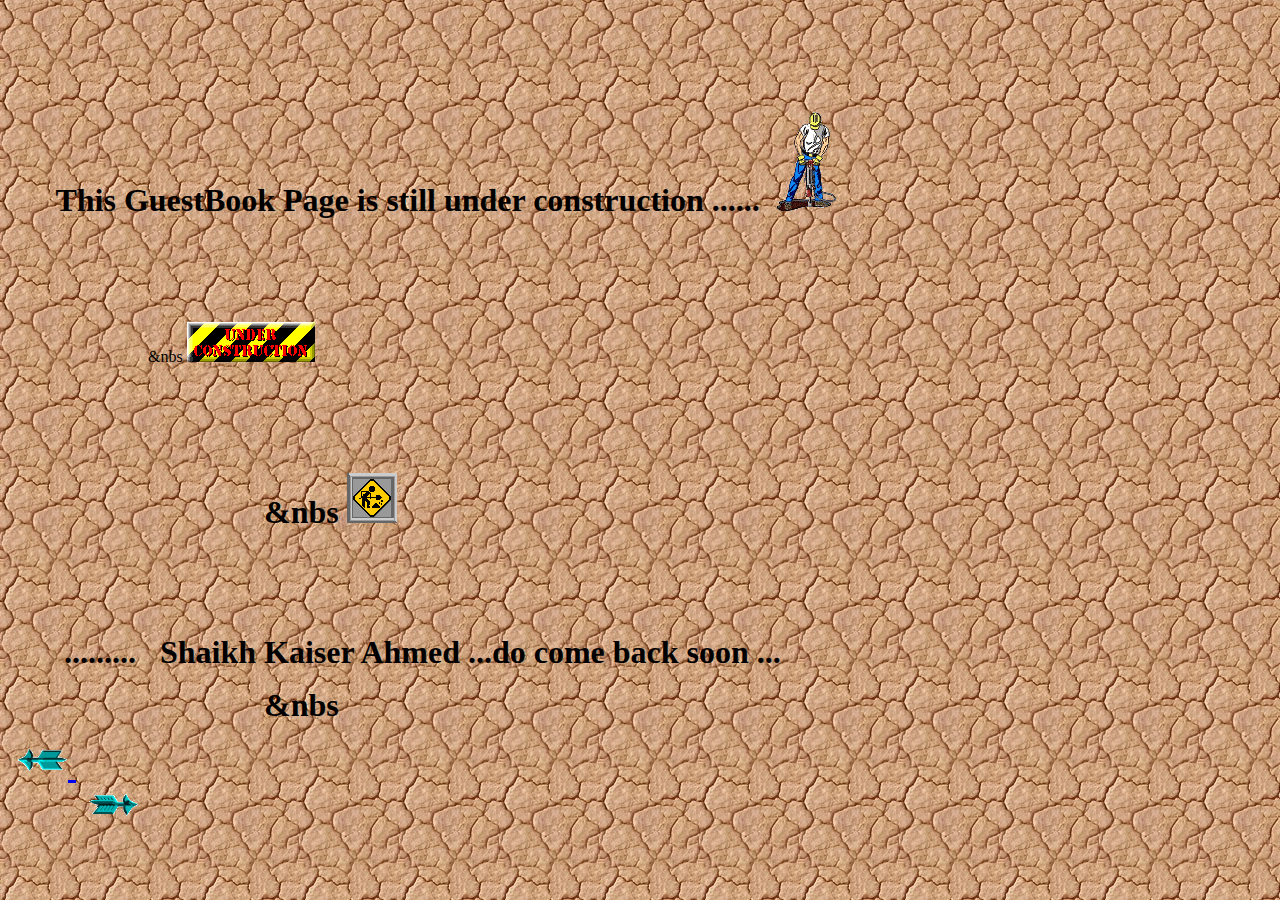
<file: guestbook.html>
<html>
<head>
<meta http-equiv="Content-Language" content="en-us">
<title>Under_Construction</title>
</head>
<body background="images/BKGND25.jpg" bgproperties="fixed">
<p>&nbsp;</p>
<p>&nbsp;</p>
<p>&nbsp;</p>
<p><font size="6"><b>&nbsp;&nbsp;&nbsp;&nbsp;&nbsp; This GuestBook Page is still under construction ......&nbsp;
<img border="0" src="images/undercons55.gif" width="60" height="101"></b></font></p>
<p>&nbsp;</p>
<p><font size="6"><b>&nbsp;&nbsp;&nbsp;&nbsp;&nbsp;&nbsp;&nbsp;&nbsp;&nbsp;&nbsp;&nbsp;
</b></font></p>
<p>&nbsp;&nbsp;&nbsp;&nbsp;&nbsp;&nbsp;&nbsp;&nbsp;&nbsp;&nbsp;&nbsp;&nbsp;&nbsp;&nbsp;&nbsp;&nbsp;&nbsp;&nbsp;&nbsp;&nbsp;&nbsp;&nbsp;&nbsp;&nbsp;&nbsp;&nbsp;&nbsp;&nbsp;&nbsp;&nbsp;&nbsp;&nbsp;&nbsp;&nbsp;&nbsp;&nbs
<font size="6"><b>
<img border="0" src="images/construc.gif" width="128" height="40">&nbsp;&nbsp;&nbsp;&nbsp;&nbsp;&nbsp;&nbsp;&nbsp;&nbsp;&nbsp;&nbsp;&nbsp;&nbsp;
</b></font></p>
<p><font size="6"><b>&nbsp; </b></font></p>
<p>&nbsp;</p>
<p><font size="6"><b>&nbsp;&nbsp;&nbsp;&nbsp;&nbsp;&nbsp;&nbsp;&nbsp;&nbsp;&nbsp;&nbsp;&nbsp;&nbsp;&nbsp;&nbsp;&nbsp;&nbsp;&nbsp;&nbsp;&nbsp;&nbsp;&nbsp;&nbsp;&nbsp;&nbsp;&nbsp;&nbsp;&nbsp;&nbsp;&nbsp;&nbsp;&nbsp;&nbs
<img border="0" src="images/constr_1.gif" width="50" height="50"></b></font></p>
<p><font size="6"><b>&nbsp;</b></font></p>
<p>&nbsp;</p>
<p><font size="6"><b>&nbsp;&nbsp;&nbsp;&nbsp;&nbsp;&nbsp; .........&nbsp;&nbsp; 
Shaikh Kaiser Ahmed ...do come back soon ...</b></font></p>
<p><font size="6"><b>&nbsp;&nbsp;&nbsp;&nbsp;&nbsp;&nbsp;&nbsp;&nbsp;&nbsp;&nbsp;&nbsp;&nbsp;&nbsp;&nbsp;&nbsp;&nbsp;&nbsp;&nbsp;&nbsp;&nbsp;&nbsp;&nbsp;&nbsp;&nbsp;&nbsp;&nbsp;&nbsp;&nbsp;&nbsp;&nbsp;&nbsp;&nbsp;&nbs
</body>
<p style="text-indent: 10px"> <a href=personal.html><img src="images/arrowl.gif" alt="arrowleft"> </a> &nbsp &nbsp &nbsp &nbsp &nbsp &nbsp &nbsp &nbsp &nbsp &nbsp &nbsp &nbsp &nbsp &nbsp &nbsp &nbsp &nbsp &nbsp &nbsp &nbsp &nbsp &nbsp &nbsp &nbsp &nbsp &nbsp &nbsp &nbsp &nbsp &nbsp &nbsp &nbsp &nbsp &nbsp &nbsp &nbsp &nbsp &nbsp &nbsp &nbsp &nbsp &nbsp &nbsp &nbsp &nbsp &nbsp &nbsp &nbsp &nbsp &nbsp &nbsp &nbsp &nbsp &nbsp &nbsp &nbsp &nbsp &nbsp &nbsp &nbsp &nbsp &nbsp &nbsp &nbsp &nbsp &nbsp &nbsp &nbsp &nbsp &nbsp &nbsp &nbsp &nbsp &nbsp &nbsp &nbsp &nbsp &nbsp &nbsp &nbsp <a href=contactus.html><img src="images/arrowr.gif" alt="arrowright"> </p>
</html>
</file>
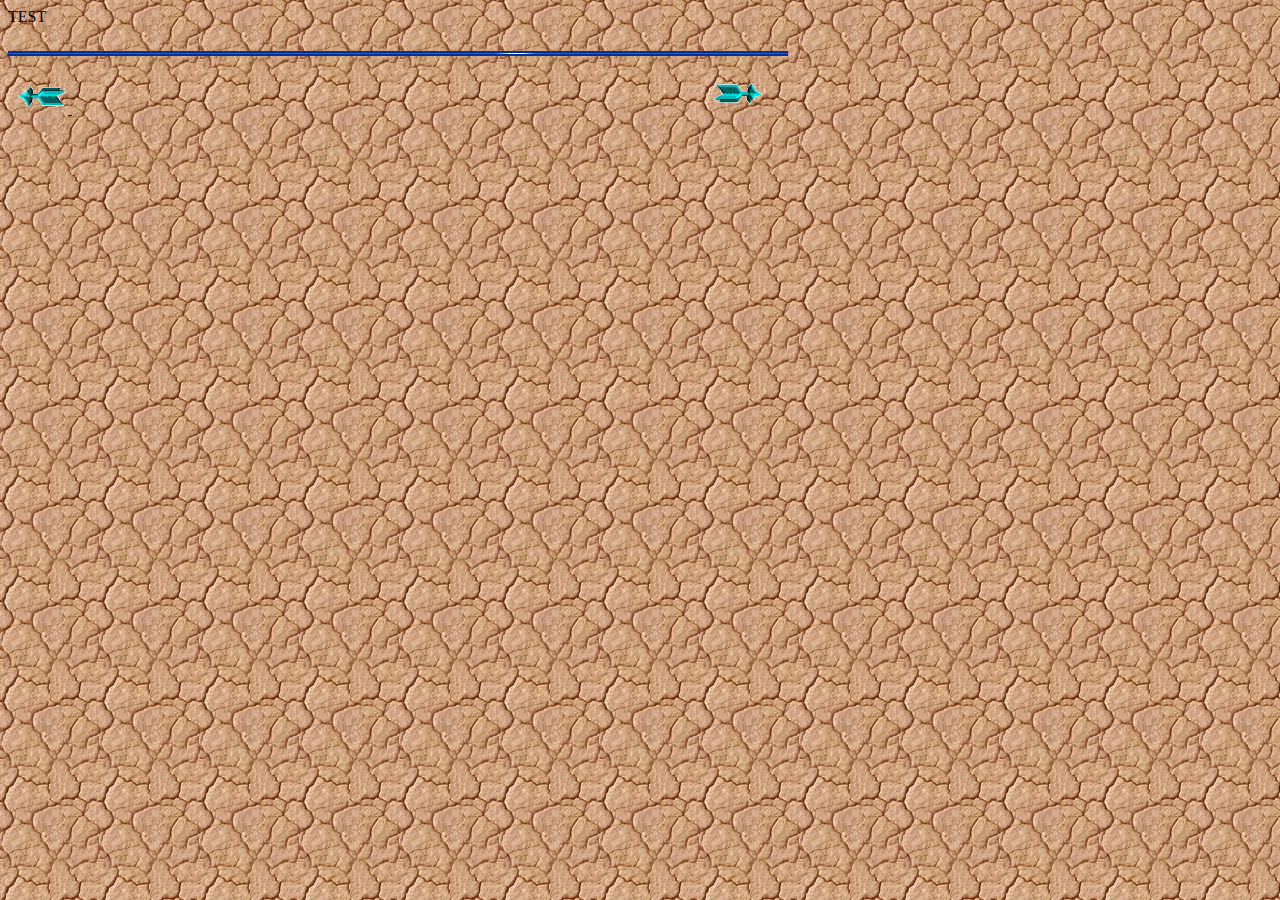
<file: hobbies.html>
<!DOCTYPE html>
<html>
<head>
<style>
body {
  background-image: url('/images/BKGND25.jpg');
}
</style>
</head>
<body>
TEST
<!-- 
<html lang="en">
<head>
<title>Hobbies</title>
<p style="background-image: url(/images/BKGND25.jpg);">
body {
    background-image: "/images/BKGND25.jpg";
}    
</style>
</head> -->
</body>
<p style="text-indent: 0px"> <img src="images/lineanim.gif" alt="line">  </p>
<p style="text-indent: 10px"> <a href=index.html><img src="images/arrowl.gif" alt="arrowleft"> </a> &nbsp &nbsp &nbsp &nbsp &nbsp &nbsp &nbsp &nbsp &nbsp &nbsp &nbsp &nbsp &nbsp &nbsp &nbsp &nbsp &nbsp &nbsp &nbsp &nbsp &nbsp &nbsp &nbsp &nbsp &nbsp &nbsp &nbsp &nbsp &nbsp &nbsp &nbsp &nbsp &nbsp &nbsp &nbsp &nbsp &nbsp &nbsp &nbsp &nbsp &nbsp &nbsp &nbsp &nbsp &nbsp &nbsp &nbsp &nbsp &nbsp &nbsp &nbsp &nbsp &nbsp &nbsp &nbsp &nbsp &nbsp &nbsp &nbsp &nbsp &nbsp &nbsp &nbsp &nbsp &nbsp &nbsp &nbsp &nbsp &nbsp &nbsp &nbsp &nbsp &nbsp &nbsp &nbsp &nbsp &nbsp &nbsp &nbsp &nbsp <a href=education.html><img src="images/arrowr.gif" alt="arrowright"> </p>
</html>
</file>
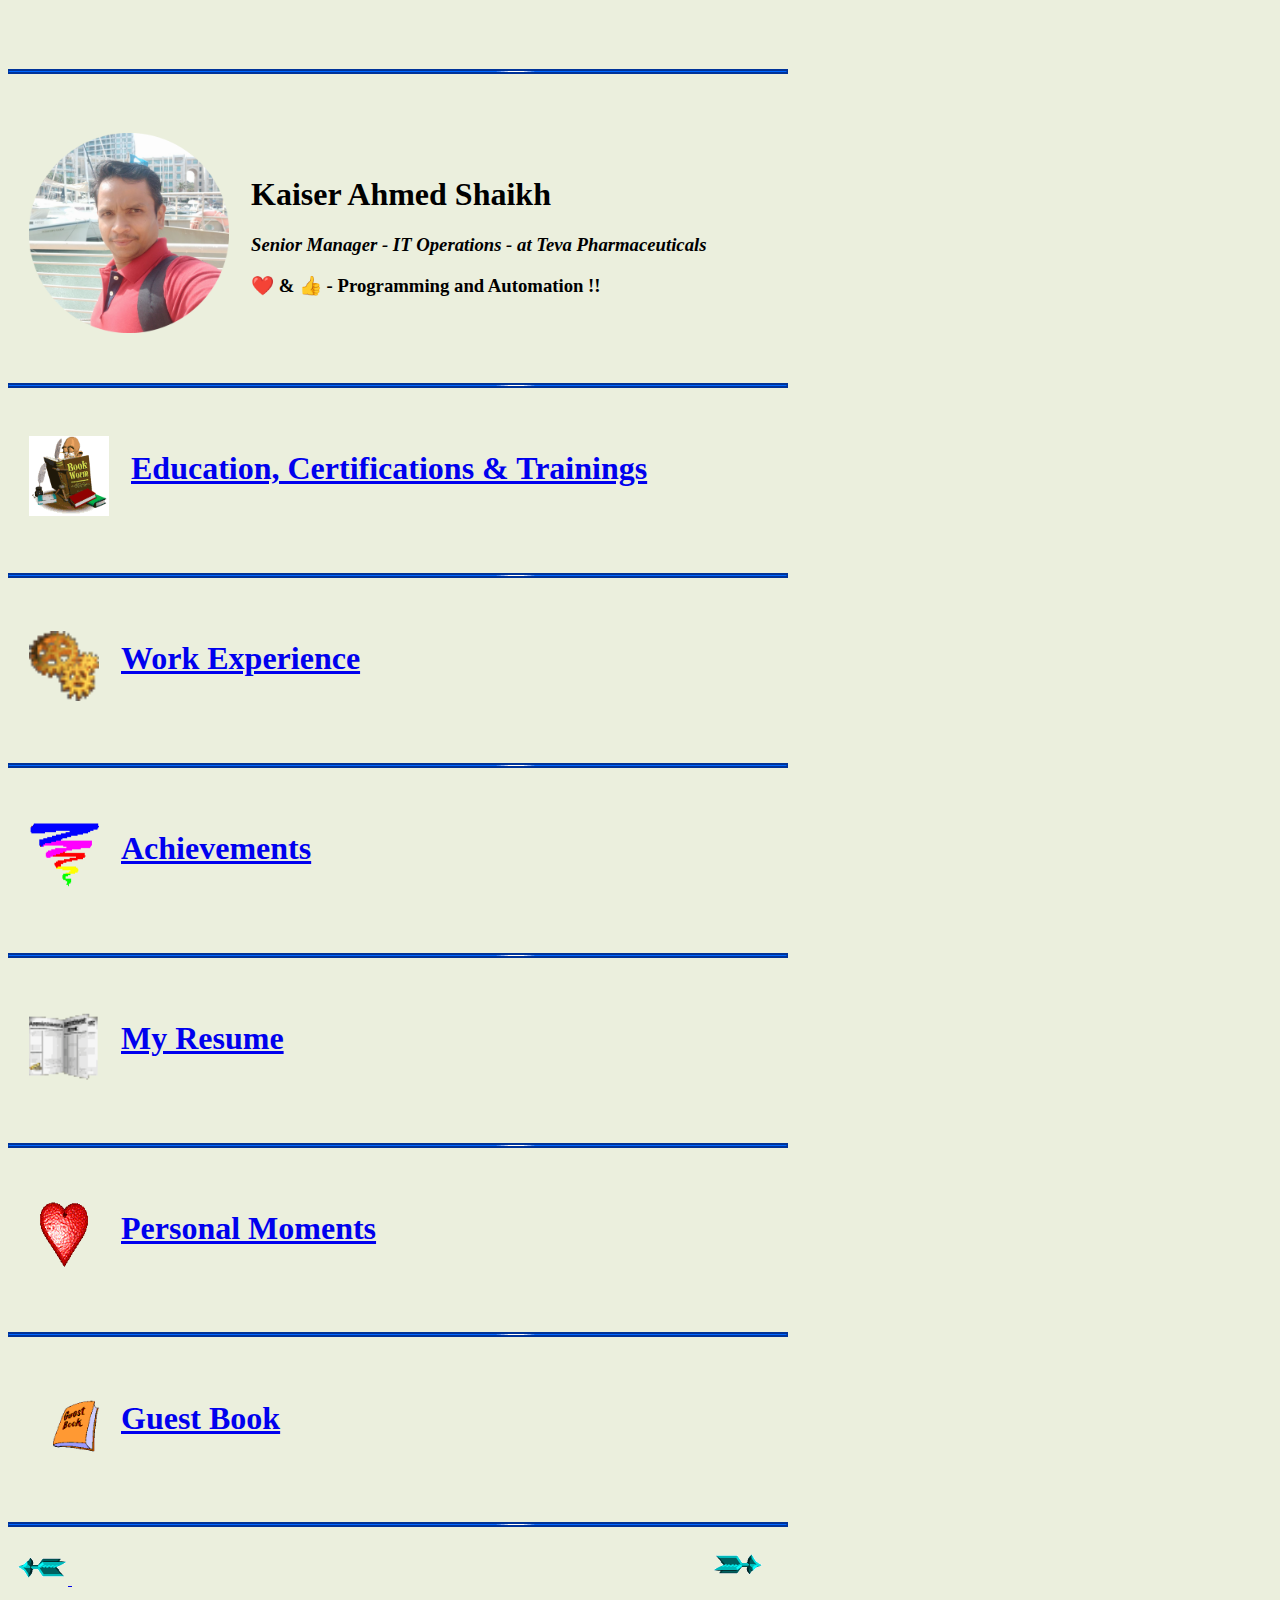
<file: intro.html>
<!DOCTYPE html>
<html lang="en">
<head>
    <meta charset="UTF-8">
    <meta http-equiv="X-UA-Compatible" content="IE=edge">
    <meta name="viewport" content="width=device-width, initial-scale=1.0">
    <title>Document</title>
</head>
<body style="background-color : #ebefdd";
<body>
    <br>
    <br>
    <!-- <p style="text-indent: 280px"> <img src="images/welcome_to_my_homepage.gif" alt="welcome_to_my_homepage">  </p> -->
    <p style="text-indent: 0px"> <img src="images/lineanim.gif" alt="line">  </p>
    <br>
    <table cellspacing = 20>
        <td>
            <img src="images/Kaiser-Rounded.png" alt="Kaiser_Profile_Image" width="200" height="200">  
        </td>
        <td>
            <h1>Kaiser Ahmed Shaikh</h1>
            <h3><p><em> Senior Manager - IT Operations - at Teva Pharmaceuticals</em> </p>
            <p> ❤️ & 👍 -  Programming and Automation !! </p><h3>
        </td>
    </table>
<!--<img src="images/Kaiser-Rounded.png" alt="Kaiser_Profile_Image" width="200" height="200">    -->
<p style="text-indent: 0px"> <img src="images/lineanim.gif" alt="line">  </p>
<table cellspacing = 20>
    <td>
        <img src="images/bookworm.gif" alt="Education" width="80" height="80">  
    </td>
    <td>
        <h1><a href=education.html >Education, Certifications & Trainings</a></h1><br>
    </td>
 </table>
 <p style="text-indent: 0px"> <img src="images/lineanim.gif" alt="line">  </p>
        <table cellspacing = 20>
        <td>
            <img src="images/gears.gif" alt="gears" width="70" height="70">  
        </td>
        <td>
            <h1><a href=experience.html >Work Experience</a></h1><br>
        </td>
     </table>
     <p style="text-indent: 0px"> <img src="images/lineanim.gif" alt="line">  </p>
     <table cellspacing = 20>
        <td>
            <img src="images/colourful_swigly_line.gif" alt="gears" width="70" height="70">  
        </td>
        <td>
            <h1><a href=achievements.html >Achievements</a></h1><br>
        </td>
     </table>
     <p style="text-indent: 0px"> <img src="images/lineanim.gif" alt="line">  </p>
     <table cellspacing = 20>
        <td>
            <img src="images/book0.gif" alt="gears" width="70" height="70">  
        </td>
        <td>
            <h1><a href=myresume.html >My Resume</a></h1><br>
        </td>
     </table>
     <p style="text-indent: 0px"> <img src="images/lineanim.gif" alt="line">  </p>
     <table cellspacing = 20>
        <td>
            <img src="images/heart_2.gif" alt="gears" width="70" height="70">  
        </td>
        <td>
            <h1><a href=personal.html >Personal Moments</a></h1><br>
        </td>
     </table>
     <p style="text-indent: 0px"> <img src="images/lineanim.gif" alt="line">  </p>
     <table cellspacing = 20>
        <td>
            <img src="images/guestbk2.gif" alt="gears" width="70" height="70">  
        </td>
        <td>
            <h1><a href=guestbook.html >Guest Book</a></h1><br>
        </td>
     </table>
     <p style="text-indent: 0px"> <img src="images/lineanim.gif" alt="line">  </p>
     <p style="text-indent: 10px"> <a href=index.html><img src="images/arrowl.gif" alt="arrowleft"> </a> &nbsp &nbsp &nbsp &nbsp &nbsp &nbsp &nbsp &nbsp &nbsp &nbsp &nbsp &nbsp &nbsp &nbsp &nbsp &nbsp &nbsp &nbsp &nbsp &nbsp &nbsp &nbsp &nbsp &nbsp &nbsp &nbsp &nbsp &nbsp &nbsp &nbsp &nbsp &nbsp &nbsp &nbsp &nbsp &nbsp &nbsp &nbsp &nbsp &nbsp &nbsp &nbsp &nbsp &nbsp &nbsp &nbsp &nbsp &nbsp &nbsp &nbsp &nbsp &nbsp &nbsp &nbsp &nbsp &nbsp &nbsp &nbsp &nbsp &nbsp &nbsp &nbsp &nbsp &nbsp &nbsp &nbsp &nbsp &nbsp &nbsp &nbsp &nbsp &nbsp &nbsp &nbsp &nbsp &nbsp &nbsp &nbsp &nbsp &nbsp <a href=education.html><img src="images/arrowr.gif" alt="arrowright"> </p>
</style>
</body>
<html>
</file>
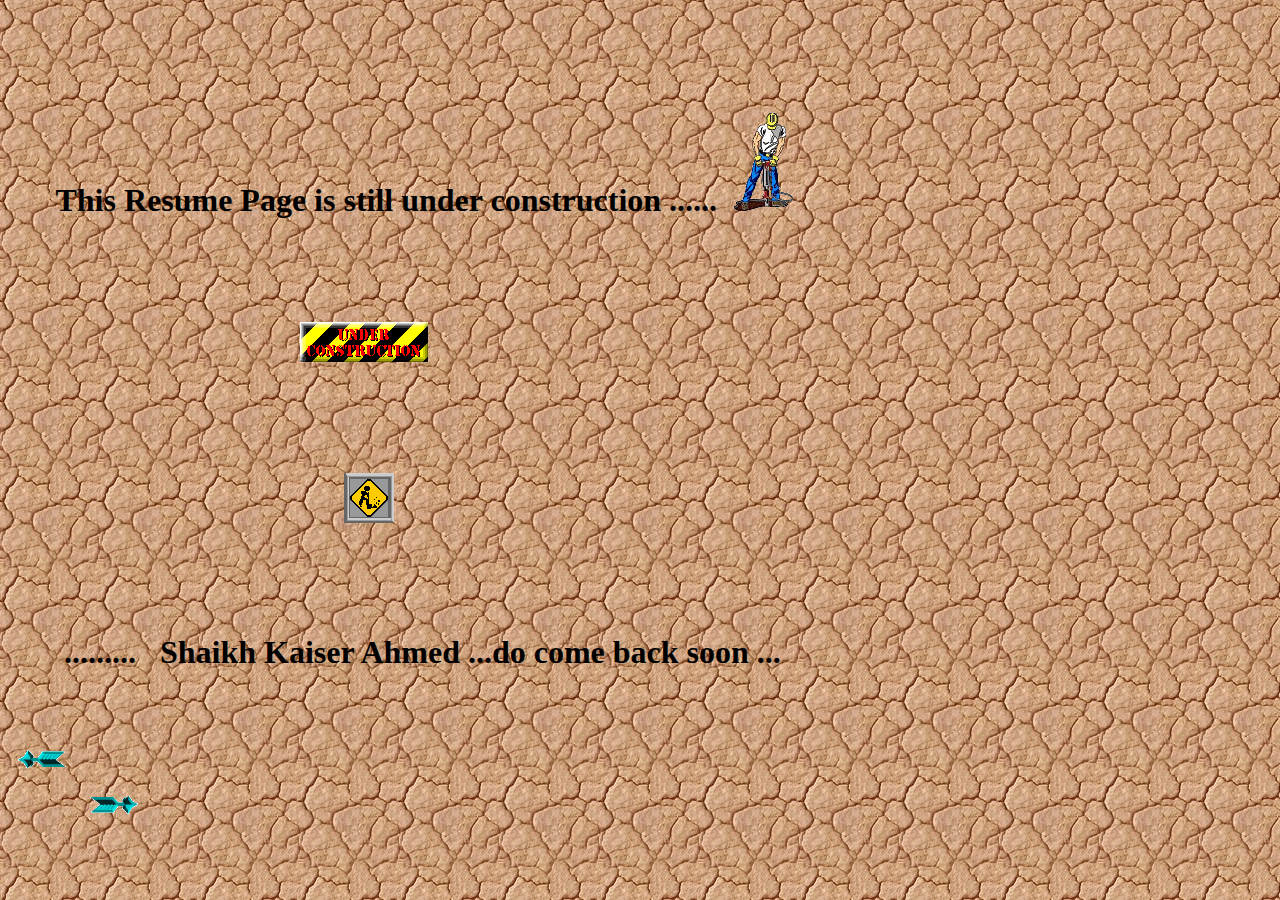
<file: myresume.html>
<html>
<head>
<meta http-equiv="Content-Language" content="en-us">
<title>Under_Construction</title>
</head>
<body background="images/BKGND25.jpg" bgproperties="fixed">
<p>&nbsp;</p>
<p>&nbsp;</p>
<p>&nbsp;</p>
<p><font size="6"><b>&nbsp;&nbsp;&nbsp;&nbsp;&nbsp; This Resume Page is still under construction ......&nbsp;
<img border="0" src="images/undercons55.gif" width="60" height="101"></b></font></p>
<p>&nbsp;</p>
<p><font size="6"><b>&nbsp;&nbsp;&nbsp;&nbsp;&nbsp;&nbsp;&nbsp;&nbsp;&nbsp;&nbsp;&nbsp;
</b></font></p>
<p>&nbsp;&nbsp;&nbsp;&nbsp;&nbsp;&nbsp;&nbsp;&nbsp;&nbsp;&nbsp;&nbsp;&nbsp;&nbsp;&nbsp;&nbsp;&nbsp;&nbsp;&nbsp;&nbsp;&nbsp;&nbsp;&nbsp;&nbsp;&nbsp;&nbsp;&nbsp;&nbsp;&nbsp;&nbsp;&nbsp;&nbsp;&nbsp;&nbsp;&nbsp;&nbsp;&nbsp;&nbsp;&nbsp;&nbsp;&nbsp;&nbsp;&nbsp;&nbsp;&nbsp;&nbsp;&nbsp;&nbsp;&nbsp;&nbsp;&nbsp;&nbsp;&nbsp;&nbsp;&nbsp;&nbsp;&nbsp;&nbsp;&nbsp;&nbsp;&nbsp;&nbsp;&nbsp;&nbsp;&nbsp;&nbsp;&nbsp;&nbsp;&nbsp;&nbsp;&nbsp;&nbsp;&nbsp;
<font size="6"><b>
<img border="0" src="images/construc.gif" width="128" height="40">&nbsp;&nbsp;&nbsp;&nbsp;&nbsp;&nbsp;&nbsp;&nbsp;&nbsp;&nbsp;&nbsp;&nbsp;&nbsp;
</b></font></p>
<p><font size="6"><b>&nbsp; </b></font></p>
<p>&nbsp;</p>
<p><font size="6"><b>&nbsp;&nbsp;&nbsp;&nbsp;&nbsp;&nbsp;&nbsp;&nbsp;&nbsp;&nbsp;&nbsp;&nbsp;&nbsp;&nbsp;&nbsp;&nbsp;&nbsp;&nbsp;&nbsp;&nbsp;&nbsp;&nbsp;&nbsp;&nbsp;&nbsp;&nbsp;&nbsp;&nbsp;&nbsp;&nbsp;&nbsp;&nbsp;&nbsp;&nbsp;&nbsp;&nbsp;&nbsp;&nbsp;&nbsp;&nbsp;&nbsp;
<img border="0" src="images/constr_1.gif" width="50" height="50"></b></font></p>
<p><font size="6"><b>&nbsp;</b></font></p>
<p>&nbsp;</p>
<p><font size="6"><b>&nbsp;&nbsp;&nbsp;&nbsp;&nbsp;&nbsp; .........&nbsp;&nbsp; 
Shaikh Kaiser Ahmed ...do come back soon ...</b></font></p>
<p><font size="6"><b>&nbsp;&nbsp;&nbsp;&nbsp;&nbsp;&nbsp;&nbsp;&nbsp;&nbsp;&nbsp;&nbsp;&nbsp;&nbsp;&nbsp;&nbsp;&nbsp;&nbsp;&nbsp;&nbsp;&nbsp;&nbsp;&nbsp;&nbsp;&nbsp;&nbsp;&nbsp;&nbsp;&nbsp;&nbsp;&nbsp;&nbsp;&nbsp;&nbsp;&nbsp;&nbsp;&nbsp;&nbsp;&nbsp;&nbsp;&nbsp;&nbsp;&nbsp;&nbsp;
</body>
<p style="text-indent: 10px"><a href=achievements.html><img src="images/arrowl.gif" alt="arrowleft"></a>&nbsp &nbsp &nbsp &nbsp &nbsp &nbsp &nbsp &nbsp &nbsp &nbsp &nbsp &nbsp &nbsp &nbsp &nbsp &nbsp &nbsp &nbsp &nbsp &nbsp &nbsp &nbsp &nbsp &nbsp &nbsp &nbsp &nbsp &nbsp &nbsp &nbsp &nbsp &nbsp &nbsp &nbsp &nbsp &nbsp &nbsp &nbsp &nbsp &nbsp &nbsp &nbsp &nbsp &nbsp &nbsp &nbsp &nbsp &nbsp &nbsp &nbsp &nbsp &nbsp &nbsp &nbsp &nbsp &nbsp &nbsp &nbsp &nbsp &nbsp &nbsp &nbsp &nbsp &nbsp &nbsp &nbsp &nbsp &nbsp &nbsp &nbsp &nbsp &nbsp &nbsp &nbsp &nbsp &nbsp &nbsp &nbsp &nbsp &nbsp <a href=personal.html><img src="images/arrowr.gif" alt="arrowright"> </p>
</html>
</file>
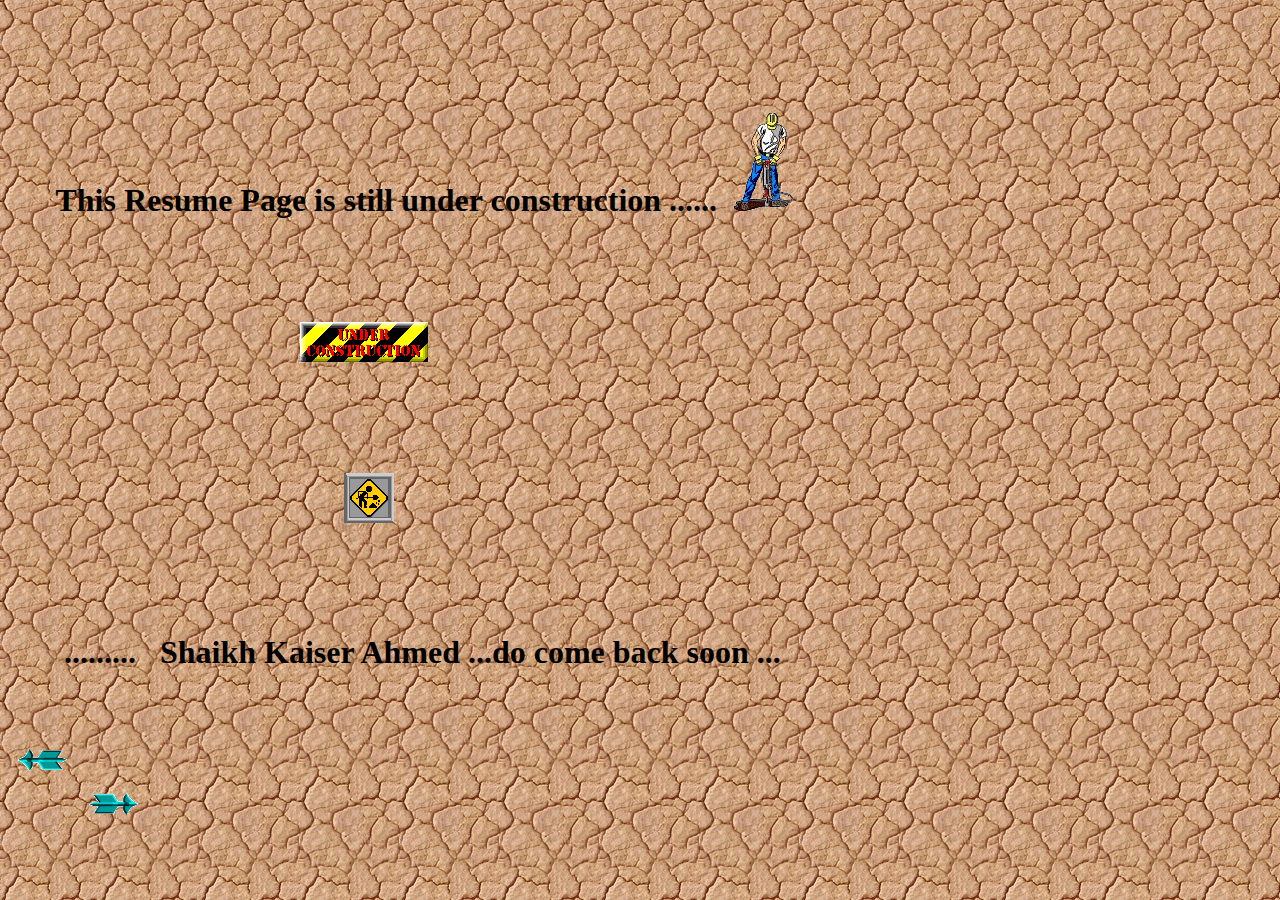
<file: myresume_old.html>
<html>
<head>
<meta http-equiv="Content-Language" content="en-us">
<title>Resume_U_Const</title>
</head>
<body background="images/BKGND25.jpg" bgproperties="fixed">
<p>&nbsp;</p>
<p>&nbsp;</p>
<p>&nbsp;</p>
<p><font size="6"><b>&nbsp;&nbsp;&nbsp;&nbsp;&nbsp; This Resume Page is still under construction ......&nbsp;
<img border="0" src="images/undercons55.gif" width="60" height="101"></b></font></p>
<p>&nbsp;</p>
<p><font size="6"><b>&nbsp;&nbsp;&nbsp;&nbsp;&nbsp;&nbsp;&nbsp;&nbsp;&nbsp;&nbsp;&nbsp;
</b></font></p>
<p>&nbsp;&nbsp;&nbsp;&nbsp;&nbsp;&nbsp;&nbsp;&nbsp;&nbsp;&nbsp;&nbsp;&nbsp;&nbsp;&nbsp;&nbsp;&nbsp;&nbsp;&nbsp;&nbsp;&nbsp;&nbsp;&nbsp;&nbsp;&nbsp;&nbsp;&nbsp;&nbsp;&nbsp;&nbsp;&nbsp;&nbsp;&nbsp;&nbsp;&nbsp;&nbsp;&nbsp;&nbsp;&nbsp;&nbsp;&nbsp;&nbsp;&nbsp;&nbsp;&nbsp;&nbsp;&nbsp;&nbsp;&nbsp;&nbsp;&nbsp;&nbsp;&nbsp;&nbsp;&nbsp;&nbsp;&nbsp;&nbsp;&nbsp;&nbsp;&nbsp;&nbsp;&nbsp;&nbsp;&nbsp;&nbsp;&nbsp;&nbsp;&nbsp;&nbsp;&nbsp;&nbsp;&nbsp;
<font size="6"><b>
<img border="0" src="images/construc.gif" width="128" height="40">&nbsp;&nbsp;&nbsp;&nbsp;&nbsp;&nbsp;&nbsp;&nbsp;&nbsp;&nbsp;&nbsp;&nbsp;&nbsp;
</b></font></p>
<p><font size="6"><b>&nbsp; </b></font></p>
<p>&nbsp;</p>
<p><font size="6"><b>&nbsp;&nbsp;&nbsp;&nbsp;&nbsp;&nbsp;&nbsp;&nbsp;&nbsp;&nbsp;&nbsp;&nbsp;&nbsp;&nbsp;&nbsp;&nbsp;&nbsp;&nbsp;&nbsp;&nbsp;&nbsp;&nbsp;&nbsp;&nbsp;&nbsp;&nbsp;&nbsp;&nbsp;&nbsp;&nbsp;&nbsp;&nbsp;&nbsp;&nbsp;&nbsp;&nbsp;&nbsp;&nbsp;&nbsp;&nbsp;&nbsp;
<img border="0" src="images/constr_1.gif" width="50" height="50"></b></font></p>
<p><font size="6"><b>&nbsp;</b></font></p>
<p>&nbsp;</p>
<p><font size="6"><b>&nbsp;&nbsp;&nbsp;&nbsp;&nbsp;&nbsp; .........&nbsp;&nbsp; 
Shaikh Kaiser Ahmed ...do come back soon ...</b></font></p>
<p><font size="6"><b>&nbsp;&nbsp;&nbsp;&nbsp;&nbsp;&nbsp;&nbsp;&nbsp;&nbsp;&nbsp;&nbsp;&nbsp;&nbsp;&nbsp;&nbsp;&nbsp;&nbsp;&nbsp;&nbsp;&nbsp;&nbsp;&nbsp;&nbsp;&nbsp;&nbsp;&nbsp;&nbsp;&nbsp;&nbsp;&nbsp;&nbsp;&nbsp;&nbsp;&nbsp;&nbsp;&nbsp;&nbsp;&nbsp;&nbsp;&nbsp;&nbsp;&nbsp;&nbsp;
</body>
<p style="text-indent: 10px"><a href=achievements.html><img src="images/arrowl.gif" alt="arrowleft"></a>&nbsp &nbsp &nbsp &nbsp &nbsp &nbsp &nbsp &nbsp &nbsp &nbsp &nbsp &nbsp &nbsp &nbsp &nbsp &nbsp &nbsp &nbsp &nbsp &nbsp &nbsp &nbsp &nbsp &nbsp &nbsp &nbsp &nbsp &nbsp &nbsp &nbsp &nbsp &nbsp &nbsp &nbsp &nbsp &nbsp &nbsp &nbsp &nbsp &nbsp &nbsp &nbsp &nbsp &nbsp &nbsp &nbsp &nbsp &nbsp &nbsp &nbsp &nbsp &nbsp &nbsp &nbsp &nbsp &nbsp &nbsp &nbsp &nbsp &nbsp &nbsp &nbsp &nbsp &nbsp &nbsp &nbsp &nbsp &nbsp &nbsp &nbsp &nbsp &nbsp &nbsp &nbsp &nbsp &nbsp &nbsp &nbsp &nbsp &nbsp <a href=personal.html><img src="images/arrowr.gif" alt="arrowright"> </p>
</html>
</file>
<file: css/mystyle.css>
body{
    background-color : #43687a;
    text-indent: 150px
  }

  h1{

    color: #66bfbf;
  }

  h3{
    color: #66BFBF;
  }
  
  hr{
    border-style: none;
    border-top-style: dotted;
    background-color: greenyellow;
    border-width: 10px;
    width: 10%
  }
  img{
    height: 20px;
  }
</file>
